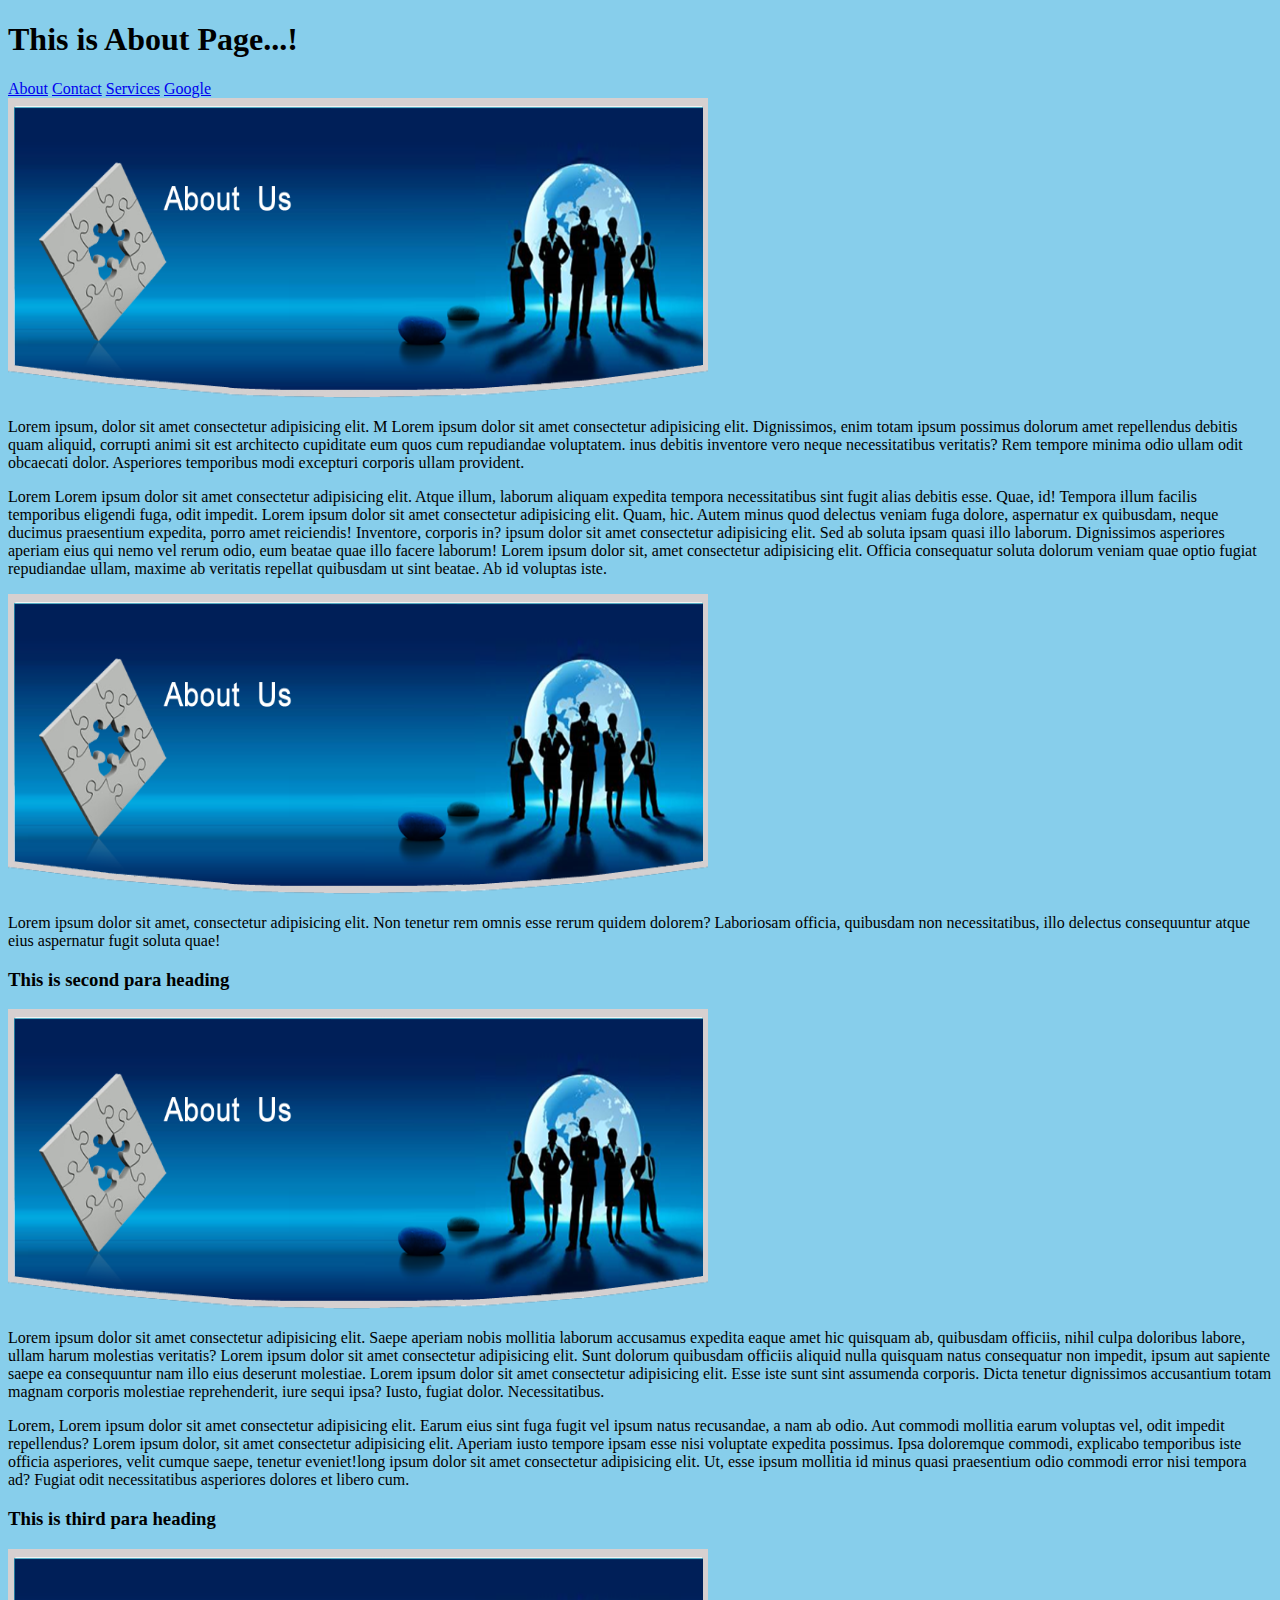
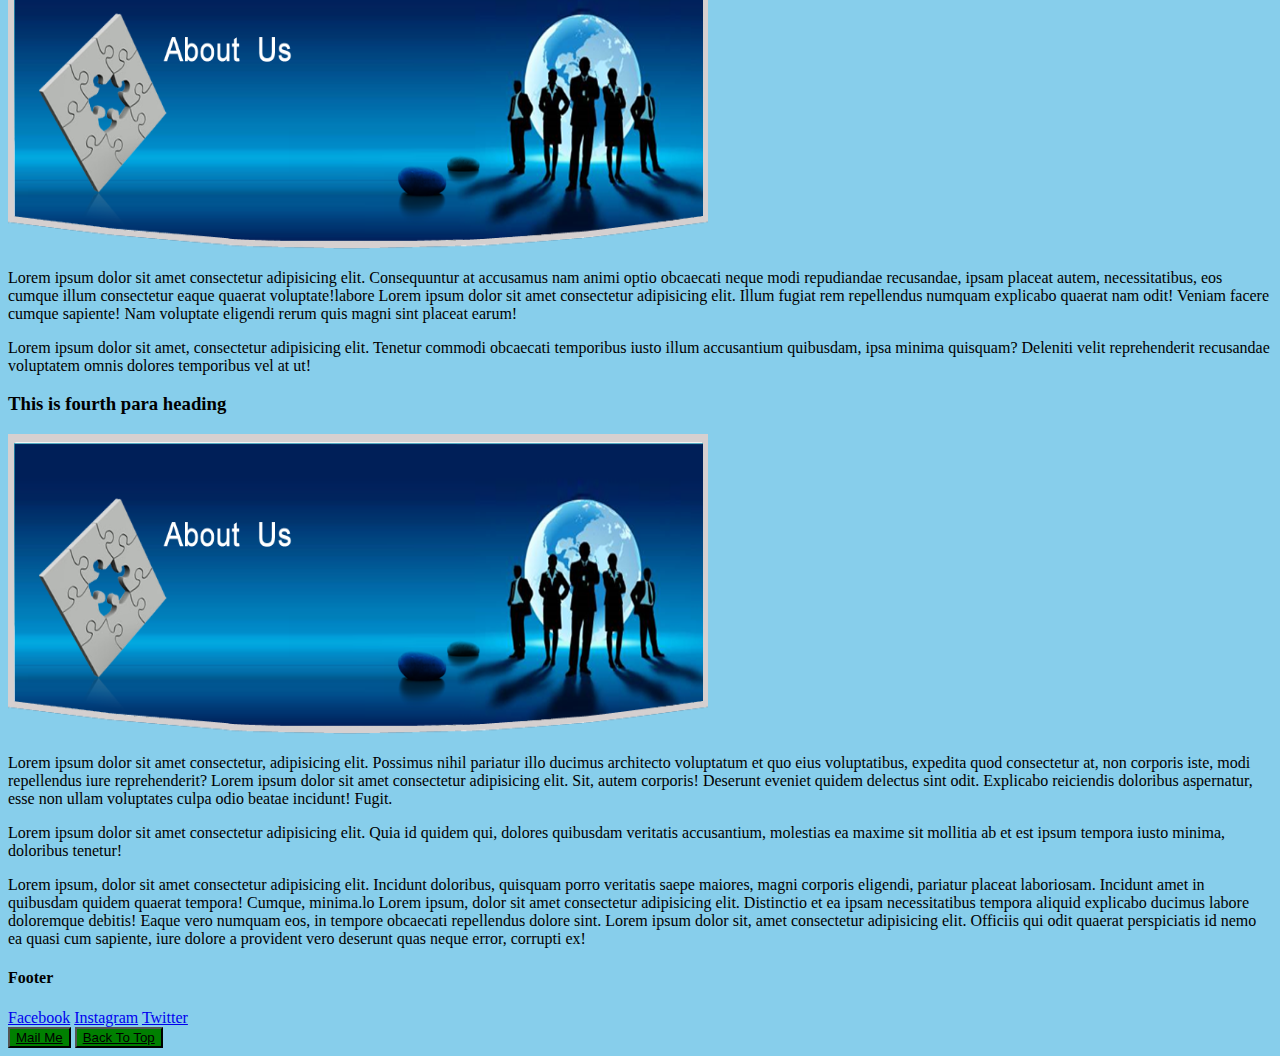
<file: block-BHaaam/index.html>
<!DOCTYPE html>
<html lang="en">
<head>
    <meta charset="UTF-8">
    <meta http-equiv="X-UA-Compatible" content="IE=edge">
    <meta name="viewport" content="width=device-width, initial-scale=1.0">
    <title>Create a website having 3 separate pages.</title>
</head>
<body id="#Bact To Top" style="background-color: skyblue">
    <header>
        <h1> 
            This is About Page...!
        </h1>
        <nav>
            <a href="about.html" target="_blank">About</a>
            <a href="contact.html" target="_blank">Contact</a>
            <a href="services.html" target="_blank">Services</a>
            <a href="https://www.google.com" target="_blank">Google</a>
        </nav>
    </header>
    <main>
        <img src="picfiles/about.png" alt="article photo" width="700" height="300"/>
        <section>
            <article>
                
                <p>Lorem ipsum, dolor sit amet consectetur adipisicing elit. M Lorem ipsum dolor sit amet consectetur adipisicing elit. Dignissimos, enim totam ipsum possimus dolorum amet repellendus debitis quam aliquid, corrupti animi sit est architecto cupiditate eum quos cum repudiandae voluptatem. inus debitis inventore vero neque necessitatibus veritatis? Rem tempore minima odio ullam odit obcaecati dolor. Asperiores temporibus modi excepturi corporis ullam provident.</p>
                <p>Lorem Lorem ipsum dolor sit amet consectetur adipisicing elit. Atque illum, laborum aliquam expedita tempora necessitatibus sint fugit alias debitis esse. Quae, id! Tempora illum facilis temporibus eligendi fuga, odit impedit. Lorem ipsum dolor sit amet consectetur adipisicing elit. Quam, hic. Autem minus quod delectus veniam fuga dolore, aspernatur ex quibusdam, neque ducimus praesentium expedita, porro amet reiciendis! Inventore, corporis in? ipsum dolor sit amet consectetur adipisicing elit. Sed ab soluta ipsam quasi illo laborum. Dignissimos asperiores aperiam eius qui nemo vel rerum odio, eum beatae quae illo facere laborum! Lorem ipsum dolor sit, amet consectetur adipisicing elit. Officia consequatur soluta dolorum veniam quae optio fugiat repudiandae ullam, maxime ab veritatis repellat quibusdam ut sint beatae. Ab id voluptas iste.</p>
                <img src="picfiles/about.png" alt="article 1 photo" width="700" height="300" />
                <p>Lorem ipsum dolor sit amet, consectetur adipisicing elit. Non tenetur rem omnis esse rerum quidem dolorem? Laboriosam officia, quibusdam non necessitatibus, illo delectus consequuntur atque eius aspernatur fugit soluta quae!</p>
            </article>
        </section>
        <section>
            <h3>This is second para heading</h3> 
            <article>
                <img src="picfiles/about.png" alt="article 1 photo" width="700" height="300" />
                <p>Lorem ipsum dolor sit amet consectetur adipisicing elit. Saepe aperiam nobis mollitia laborum accusamus expedita eaque amet hic quisquam ab, quibusdam officiis, nihil culpa doloribus labore, ullam harum molestias veritatis? Lorem ipsum dolor sit amet consectetur adipisicing elit. Sunt dolorum quibusdam officiis aliquid nulla quisquam natus consequatur non impedit, ipsum aut sapiente saepe ea consequuntur nam illo eius deserunt molestiae. Lorem ipsum dolor sit amet consectetur adipisicing elit. Esse iste sunt sint assumenda corporis. Dicta tenetur dignissimos accusantium totam magnam corporis molestiae reprehenderit, iure sequi ipsa? Iusto, fugiat dolor. Necessitatibus.</p>
                <p>Lorem, Lorem ipsum dolor sit amet consectetur adipisicing elit. Earum eius sint fuga fugit vel ipsum natus recusandae, a nam ab odio. Aut commodi mollitia earum voluptas vel, odit impedit repellendus? Lorem ipsum dolor, sit amet consectetur adipisicing elit. Aperiam iusto tempore ipsam esse nisi voluptate expedita possimus. Ipsa doloremque commodi, explicabo temporibus iste officia asperiores, velit cumque saepe, tenetur eveniet!long  ipsum dolor sit amet consectetur adipisicing elit. Ut, esse ipsum mollitia id minus quasi praesentium odio commodi error nisi tempora ad? Fugiat odit necessitatibus asperiores dolores et libero cum.</p>
            </article> 
        </section>
        <section>
            <h3>This is third para heading</h3> 
            <article>
                <img src="picfiles/about.png" alt="article 1 photo" width="700" height="300" />
                <p>Lorem ipsum dolor sit amet consectetur adipisicing elit. Consequuntur at accusamus nam animi optio obcaecati neque modi repudiandae recusandae, ipsam placeat autem, necessitatibus, eos cumque illum consectetur eaque quaerat voluptate!labore Lorem ipsum dolor sit amet consectetur adipisicing elit. Illum fugiat rem repellendus numquam explicabo quaerat nam odit! Veniam facere cumque sapiente! Nam voluptate eligendi rerum quis magni sint placeat earum!</p>
                <p>Lorem ipsum dolor sit amet, consectetur adipisicing elit. Tenetur commodi obcaecati temporibus iusto illum accusantium quibusdam, ipsa minima quisquam? Deleniti velit reprehenderit recusandae voluptatem omnis dolores temporibus vel at ut!</p>
            </article>
        </section>
        <section>
            <h3>This is fourth para heading</h3> 
            <article>
                <img src="picfiles/about.png" alt="article 1 photo" width="700" height="300" />
                <p>Lorem ipsum dolor sit amet consectetur, adipisicing elit. Possimus nihil pariatur illo ducimus architecto voluptatum et quo eius voluptatibus, expedita quod consectetur at, non corporis iste, modi repellendus iure reprehenderit? Lorem ipsum dolor sit amet consectetur adipisicing elit. Sit, autem corporis! Deserunt eveniet quidem delectus sint odit. Explicabo reiciendis doloribus aspernatur, esse non ullam voluptates culpa odio beatae incidunt! Fugit.</p>
                <p>Lorem ipsum dolor sit amet consectetur adipisicing elit. Quia id quidem qui, dolores quibusdam veritatis accusantium, molestias ea maxime sit mollitia ab et est ipsum tempora iusto minima, doloribus tenetur!</p>
                <p>Lorem ipsum, dolor sit amet consectetur adipisicing elit. Incidunt doloribus, quisquam porro veritatis saepe maiores, magni corporis eligendi, pariatur placeat laboriosam. Incidunt amet in quibusdam quidem quaerat tempora! Cumque, minima.lo Lorem ipsum, dolor sit amet consectetur adipisicing elit. Distinctio et ea ipsam necessitatibus tempora aliquid explicabo ducimus labore doloremque debitis! Eaque vero numquam eos, in tempore obcaecati repellendus dolore sint. Lorem ipsum dolor sit, amet consectetur adipisicing elit. Officiis qui odit quaerat perspiciatis id nemo ea quasi cum sapiente, iure dolore a provident vero deserunt quas neque error, corrupti ex!</p>
            </article>
        </section>
    </main>
    <section>
        <h4>Footer</h4>
    <footer>
        <nav>
            <a href="https:www.facebook.com" target="_blank">Facebook</a>
            <a href="https:www.instagram.com" target="_blank">Instagram</a>
            <a href="https:www.twitter.com" target="_blank">Twitter</a>
        </nav>
        <div>
            <button style="background-color: green;">
                <a href="mailto:adithkiran.b@gmail.com?
                subject=Urgent%20mail%20me%20....!&body=What%20is%20the%20status%20of%20the%20testing" style="color: black;">Mail Me</a>
            </button>
            <button style="background: green;">
                <a href="#" style="color: black;">Back To Top</a>
            </button>
        </div>
    </footer>
    
</body>
</html>

<!-- 
### Create a website having 3 separate pages.

#### TODO 💻:

1. Create a multi-page website, having at least three pages connected.

2. Each page must have one header and footer.

3. In between the header and footer, there must be the main content of the page.

4. The main content must have at least two articles.

5. Each article must have one image.

6. Use different background colors for different pages.

7. Using CSS resets is necessary.

- use appropriate semantic tags and keep the nesting and indentation clean. -->
</file>
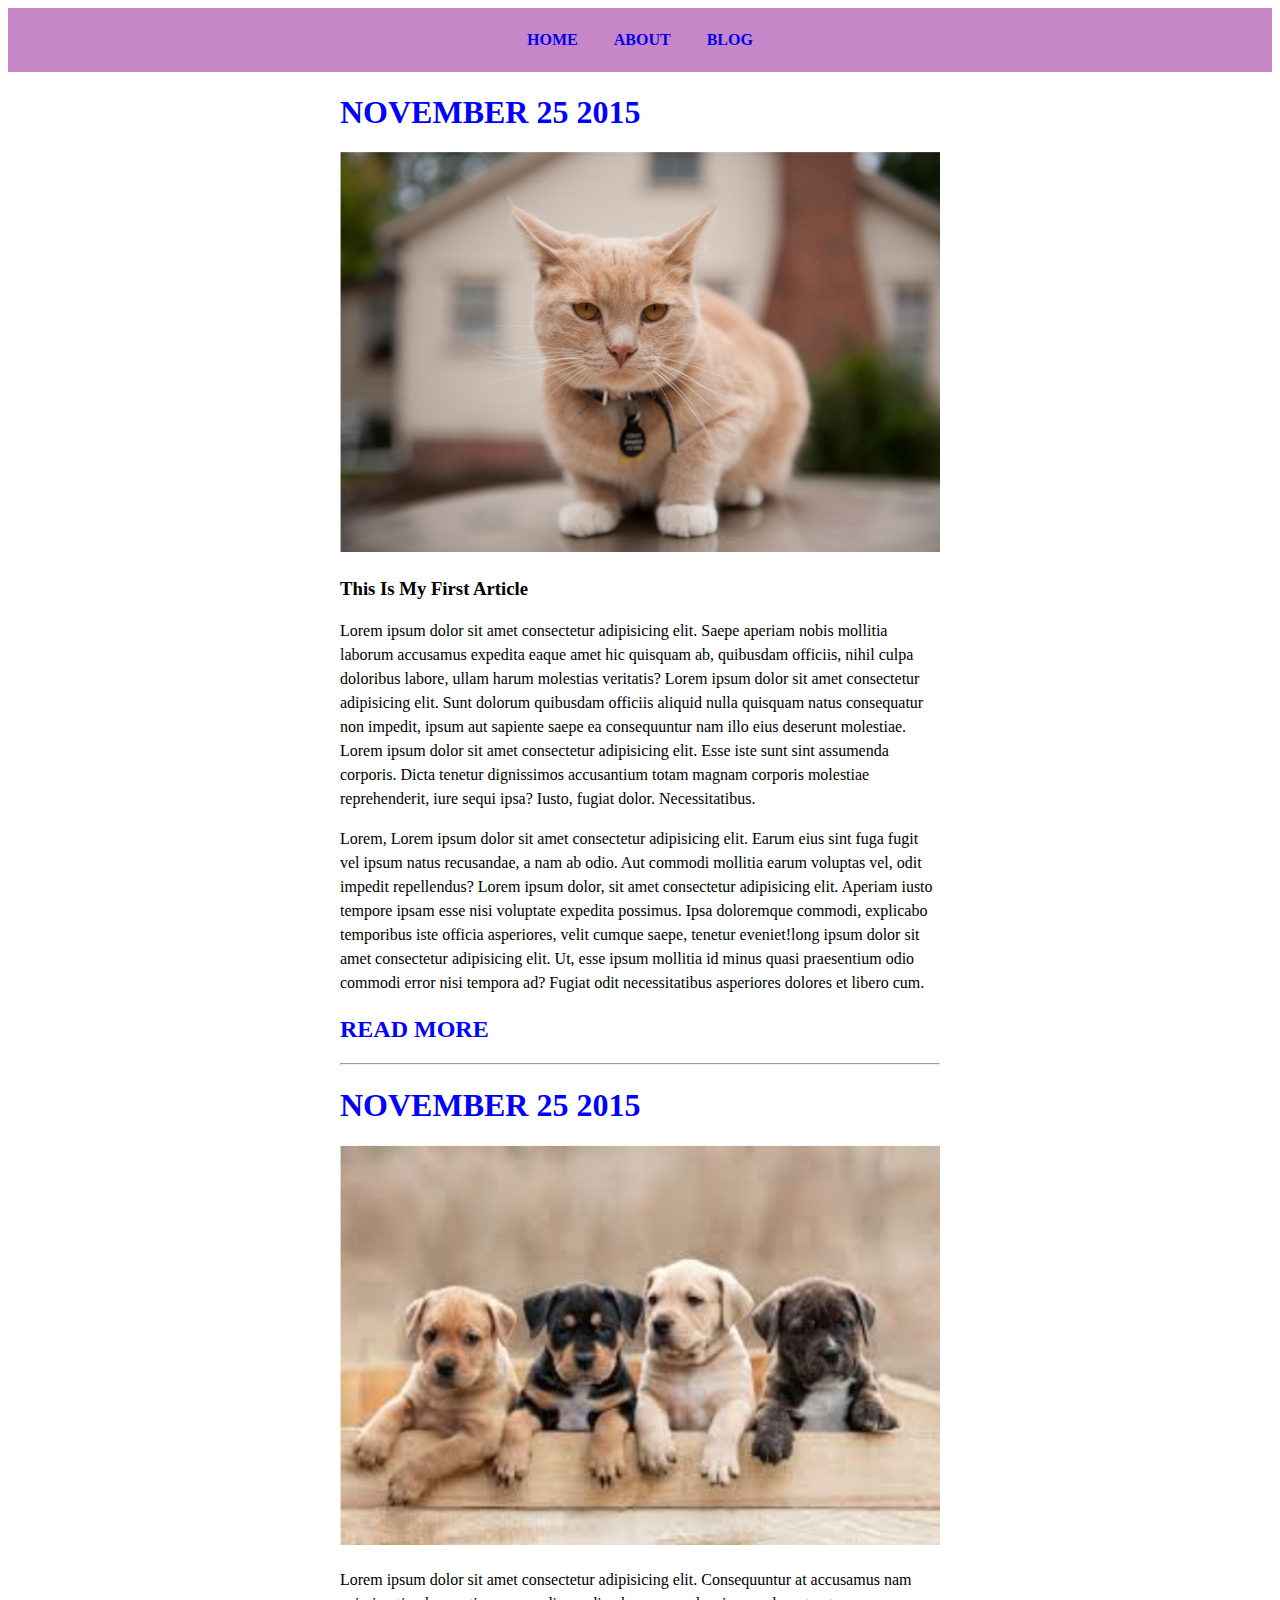
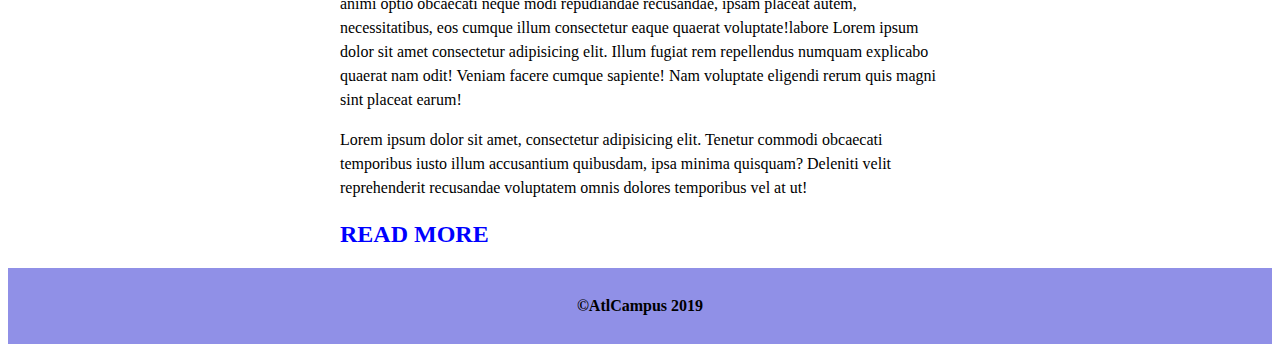
<file: block-BHaaan/index.html>
<!DOCTYPE html>
<html lang="en">
<head>
    <meta charset="UTF-8">
    <meta http-equiv="X-UA-Compatible" content="IE=edge">
    <meta name="viewport" content="width=device-width, initial-scale=1.0">
    <link rel="stylesheet" href="style.css">
    <title>Create a website having 3 separate pages.</title>
</head>
<body >
    <header>
        <div id="headingbar">
            <nav>
                <a href="about.html" target="_blank" ><strong>HOME</strong></a>
                <a href="contact.html" target="_blank"><strong>ABOUT</strong></a>
                <a href="services.html" target="_blank"><strong>BLOG</strong></a>
             </nav>
        </div>
    </header>
    <main>
        <section class="blog">
            <h1 class="date"> NOVEMBER 25 2015</h1>
            <img src="cat.PNG" alt="article 1 photo" width= "600" height="400" />
       
            <h3>This is My First Article</h3> 
            <article  class="para">
                
                <p>Lorem ipsum dolor sit amet consectetur adipisicing elit. Saepe aperiam nobis mollitia laborum accusamus expedita eaque amet hic quisquam ab, quibusdam officiis, nihil culpa doloribus labore, ullam harum molestias veritatis? Lorem ipsum dolor sit amet consectetur adipisicing elit. Sunt dolorum quibusdam officiis aliquid nulla quisquam natus consequatur non impedit, ipsum aut sapiente saepe ea consequuntur nam illo eius deserunt molestiae. Lorem ipsum dolor sit amet consectetur adipisicing elit. Esse iste sunt sint assumenda corporis. Dicta tenetur dignissimos accusantium totam magnam corporis molestiae reprehenderit, iure sequi ipsa? Iusto, fugiat dolor. Necessitatibus.</p>
                <p>Lorem, Lorem ipsum dolor sit amet consectetur adipisicing elit. Earum eius sint fuga fugit vel ipsum natus recusandae, a nam ab odio. Aut commodi mollitia earum voluptas vel, odit impedit repellendus? Lorem ipsum dolor, sit amet consectetur adipisicing elit. Aperiam iusto tempore ipsam esse nisi voluptate expedita possimus. Ipsa doloremque commodi, explicabo temporibus iste officia asperiores, velit cumque saepe, tenetur eveniet!long  ipsum dolor sit amet consectetur adipisicing elit. Ut, esse ipsum mollitia id minus quasi praesentium odio commodi error nisi tempora ad? Fugiat odit necessitatibus asperiores dolores et libero cum.</p>
                <h2>READ MORE</h2>
            <hr>    
            </article> 
        
            <article class="para"> 
                <h1 class="date"> NOVEMBER 25 2015</h1> 
            
                <img src="cats.PNG" alt="article 1 photo" width= "600" height="400" />
                <p>Lorem ipsum dolor sit amet consectetur adipisicing elit. Consequuntur at accusamus nam animi optio obcaecati neque modi repudiandae recusandae, ipsam placeat autem, necessitatibus, eos cumque illum consectetur eaque quaerat voluptate!labore Lorem ipsum dolor sit amet consectetur adipisicing elit. Illum fugiat rem repellendus numquam explicabo quaerat nam odit! Veniam facere cumque sapiente! Nam voluptate eligendi rerum quis magni sint placeat earum!</p>
                <p>Lorem ipsum dolor sit amet, consectetur adipisicing elit. Tenetur commodi obcaecati temporibus iusto illum accusantium quibusdam, ipsa minima quisquam? Deleniti velit reprehenderit recusandae voluptatem omnis dolores temporibus vel at ut!</p>
            <h2>READ MORE</h2>
            </article>
        
      </section>
    </main>
    
         <footer>
        <div id="footerbar">
            <p><strong><span>&#169;</span>AtlCampus 2019</strong> </p>            
        </div>
    </footer>
    
</body>
</html>

<!-- 
### Create a website having 3 separate pages.

#### TODO 💻:

1. Create a multi-page website, having at least three pages connected.

2. Each page must have one header and footer.

3. In between the header and footer, there must be the main content of the page.

4. The main content must have at least two articles.

5. Each article must have one image.

6. Use different background colors for different pages.

7. Using CSS resets is necessary.

- use appropriate semantic tags and keep the nesting and indentation clean. -->



<!---

### Create a blog page having 2 articles.

#### TODO 🚀:

1. Create a blog page having 2 articles.
2. The sample structure of a page has been shown below.

---

![alt text](https://raw.githubusercontent.com/suraj122/AC-STYLE-images/master/html-css/ex3.png)

---

- Using a CSS reset is necessary.

- Use appropriate semantic tags and keep the nesting and indentation clean.

-->
</file>
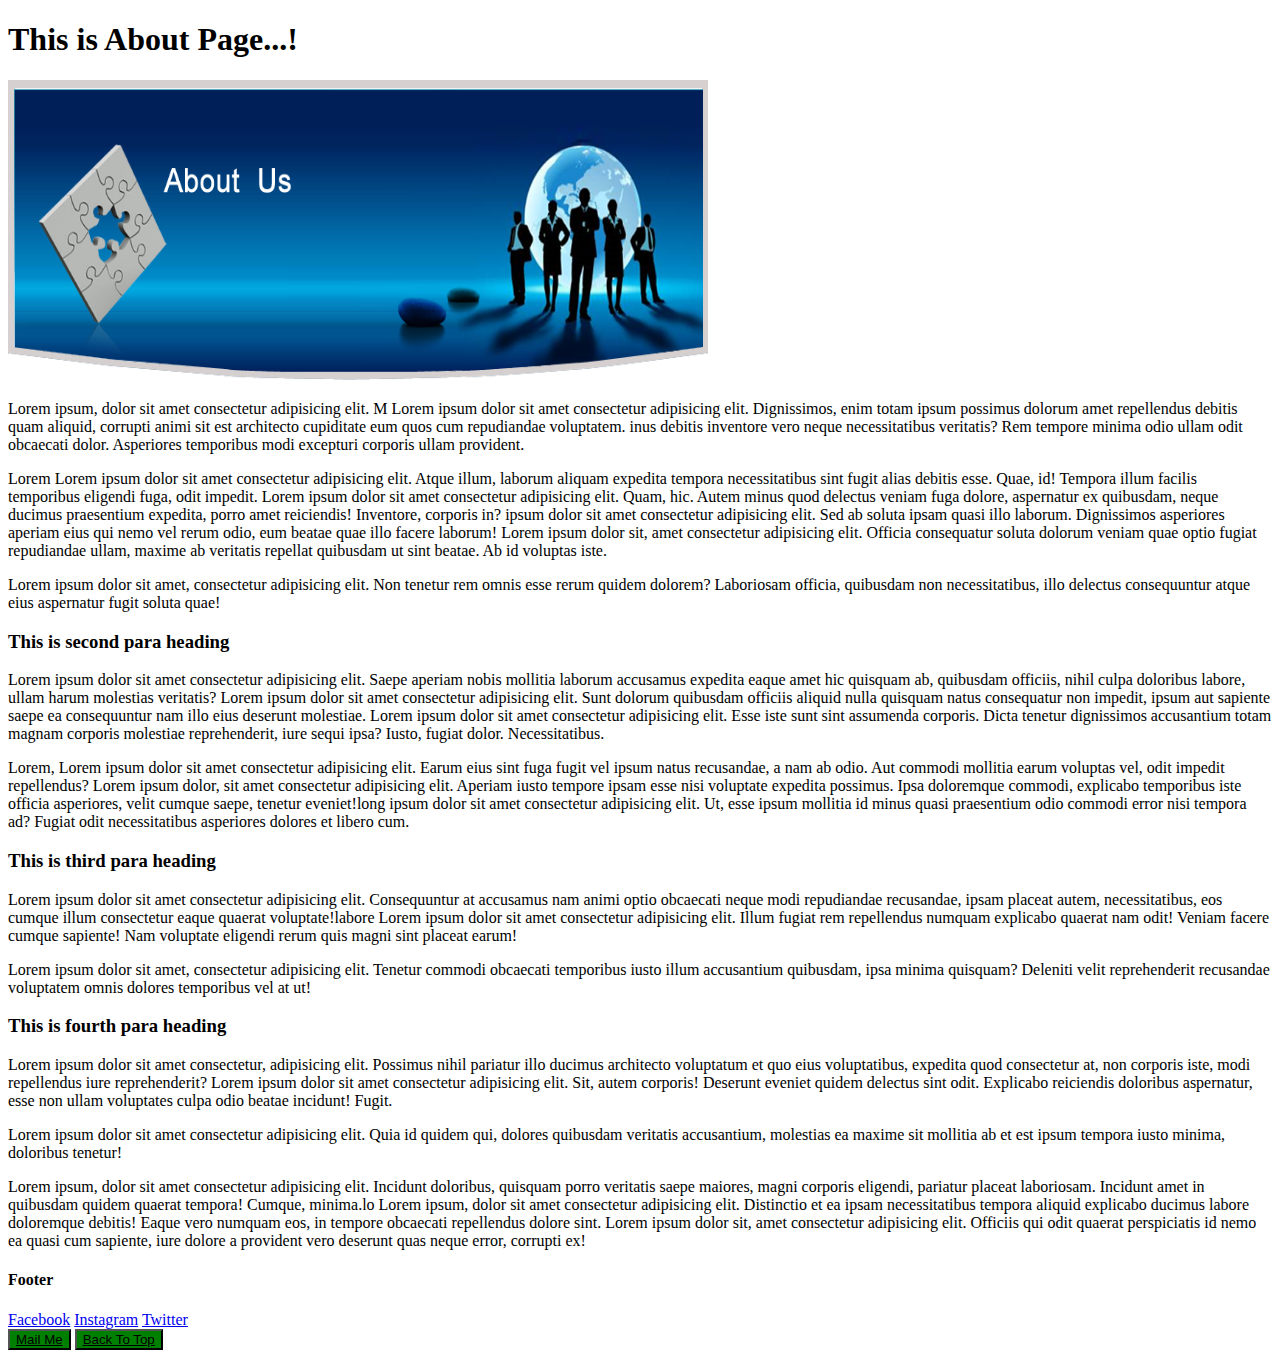
<file: block-BHaaak/about.html>
<!DOCTYPE html>
<html lang="en">
<head>
    <meta charset="UTF-8">
    <meta http-equiv="X-UA-Compatible" content="IE=edge">
    <meta name="viewport" content="width=device-width, initial-scale=1.0">
    <title>Document</title>
</head>
<body id="#Bact To Top">
    <header>
        <h1> 
            This is About Page...!
        </h1>
    </header>
    <main>
        <img src="picfiles/about.png" alt="article photo" width="700" height="300"/>
        <section>
            <article>
                <p>Lorem ipsum, dolor sit amet consectetur adipisicing elit. M Lorem ipsum dolor sit amet consectetur adipisicing elit. Dignissimos, enim totam ipsum possimus dolorum amet repellendus debitis quam aliquid, corrupti animi sit est architecto cupiditate eum quos cum repudiandae voluptatem. inus debitis inventore vero neque necessitatibus veritatis? Rem tempore minima odio ullam odit obcaecati dolor. Asperiores temporibus modi excepturi corporis ullam provident.</p>
                <p>Lorem Lorem ipsum dolor sit amet consectetur adipisicing elit. Atque illum, laborum aliquam expedita tempora necessitatibus sint fugit alias debitis esse. Quae, id! Tempora illum facilis temporibus eligendi fuga, odit impedit. Lorem ipsum dolor sit amet consectetur adipisicing elit. Quam, hic. Autem minus quod delectus veniam fuga dolore, aspernatur ex quibusdam, neque ducimus praesentium expedita, porro amet reiciendis! Inventore, corporis in? ipsum dolor sit amet consectetur adipisicing elit. Sed ab soluta ipsam quasi illo laborum. Dignissimos asperiores aperiam eius qui nemo vel rerum odio, eum beatae quae illo facere laborum! Lorem ipsum dolor sit, amet consectetur adipisicing elit. Officia consequatur soluta dolorum veniam quae optio fugiat repudiandae ullam, maxime ab veritatis repellat quibusdam ut sint beatae. Ab id voluptas iste.</p>
                <p>Lorem ipsum dolor sit amet, consectetur adipisicing elit. Non tenetur rem omnis esse rerum quidem dolorem? Laboriosam officia, quibusdam non necessitatibus, illo delectus consequuntur atque eius aspernatur fugit soluta quae!</p>
            </article>
        </section>
        <section>
            <h3>This is second para heading</h3> 
            <article>
                <p>Lorem ipsum dolor sit amet consectetur adipisicing elit. Saepe aperiam nobis mollitia laborum accusamus expedita eaque amet hic quisquam ab, quibusdam officiis, nihil culpa doloribus labore, ullam harum molestias veritatis? Lorem ipsum dolor sit amet consectetur adipisicing elit. Sunt dolorum quibusdam officiis aliquid nulla quisquam natus consequatur non impedit, ipsum aut sapiente saepe ea consequuntur nam illo eius deserunt molestiae. Lorem ipsum dolor sit amet consectetur adipisicing elit. Esse iste sunt sint assumenda corporis. Dicta tenetur dignissimos accusantium totam magnam corporis molestiae reprehenderit, iure sequi ipsa? Iusto, fugiat dolor. Necessitatibus.</p>
                <p>Lorem, Lorem ipsum dolor sit amet consectetur adipisicing elit. Earum eius sint fuga fugit vel ipsum natus recusandae, a nam ab odio. Aut commodi mollitia earum voluptas vel, odit impedit repellendus? Lorem ipsum dolor, sit amet consectetur adipisicing elit. Aperiam iusto tempore ipsam esse nisi voluptate expedita possimus. Ipsa doloremque commodi, explicabo temporibus iste officia asperiores, velit cumque saepe, tenetur eveniet!long  ipsum dolor sit amet consectetur adipisicing elit. Ut, esse ipsum mollitia id minus quasi praesentium odio commodi error nisi tempora ad? Fugiat odit necessitatibus asperiores dolores et libero cum.</p>
            </article> 
        </section>
        <section>
            <h3>This is third para heading</h3> 
            <article>
                <p>Lorem ipsum dolor sit amet consectetur adipisicing elit. Consequuntur at accusamus nam animi optio obcaecati neque modi repudiandae recusandae, ipsam placeat autem, necessitatibus, eos cumque illum consectetur eaque quaerat voluptate!labore Lorem ipsum dolor sit amet consectetur adipisicing elit. Illum fugiat rem repellendus numquam explicabo quaerat nam odit! Veniam facere cumque sapiente! Nam voluptate eligendi rerum quis magni sint placeat earum!</p>
                <p>Lorem ipsum dolor sit amet, consectetur adipisicing elit. Tenetur commodi obcaecati temporibus iusto illum accusantium quibusdam, ipsa minima quisquam? Deleniti velit reprehenderit recusandae voluptatem omnis dolores temporibus vel at ut!</p>
            </article>
        </section>
        <section>
            <h3>This is fourth para heading</h3> 
            <article>
                <p>Lorem ipsum dolor sit amet consectetur, adipisicing elit. Possimus nihil pariatur illo ducimus architecto voluptatum et quo eius voluptatibus, expedita quod consectetur at, non corporis iste, modi repellendus iure reprehenderit? Lorem ipsum dolor sit amet consectetur adipisicing elit. Sit, autem corporis! Deserunt eveniet quidem delectus sint odit. Explicabo reiciendis doloribus aspernatur, esse non ullam voluptates culpa odio beatae incidunt! Fugit.</p>
                <p>Lorem ipsum dolor sit amet consectetur adipisicing elit. Quia id quidem qui, dolores quibusdam veritatis accusantium, molestias ea maxime sit mollitia ab et est ipsum tempora iusto minima, doloribus tenetur!</p>
                <p>Lorem ipsum, dolor sit amet consectetur adipisicing elit. Incidunt doloribus, quisquam porro veritatis saepe maiores, magni corporis eligendi, pariatur placeat laboriosam. Incidunt amet in quibusdam quidem quaerat tempora! Cumque, minima.lo Lorem ipsum, dolor sit amet consectetur adipisicing elit. Distinctio et ea ipsam necessitatibus tempora aliquid explicabo ducimus labore doloremque debitis! Eaque vero numquam eos, in tempore obcaecati repellendus dolore sint. Lorem ipsum dolor sit, amet consectetur adipisicing elit. Officiis qui odit quaerat perspiciatis id nemo ea quasi cum sapiente, iure dolore a provident vero deserunt quas neque error, corrupti ex!</p>
            </article>
        </section>
    </main>
    <section>
        <h4>Footer</h4>
    <footer>
        <nav>
            <a href="https:www.facebook.com" target="_blank">Facebook</a>
            <a href="https:www.instagram.com" target="_blank">Instagram</a>
            <a href="https:www.twitter.com" target="_blank">Twitter</a>
        </nav>
        <div>
            <button style="background-color: green;">
                <a href="mailto:adithkiran.b@gmail.com?
                subject=Urgent%20mail%20me%20....!&body=What%20is%20the%20status%20of%20the%20testing" style="color: black;">Mail Me</a>
            </button>
            <button style="background: green;">
                <a href="#" style="color: black;">Back To Top</a>
            </button>
        </div>
    </footer>
    
</body>
</html>
</file>
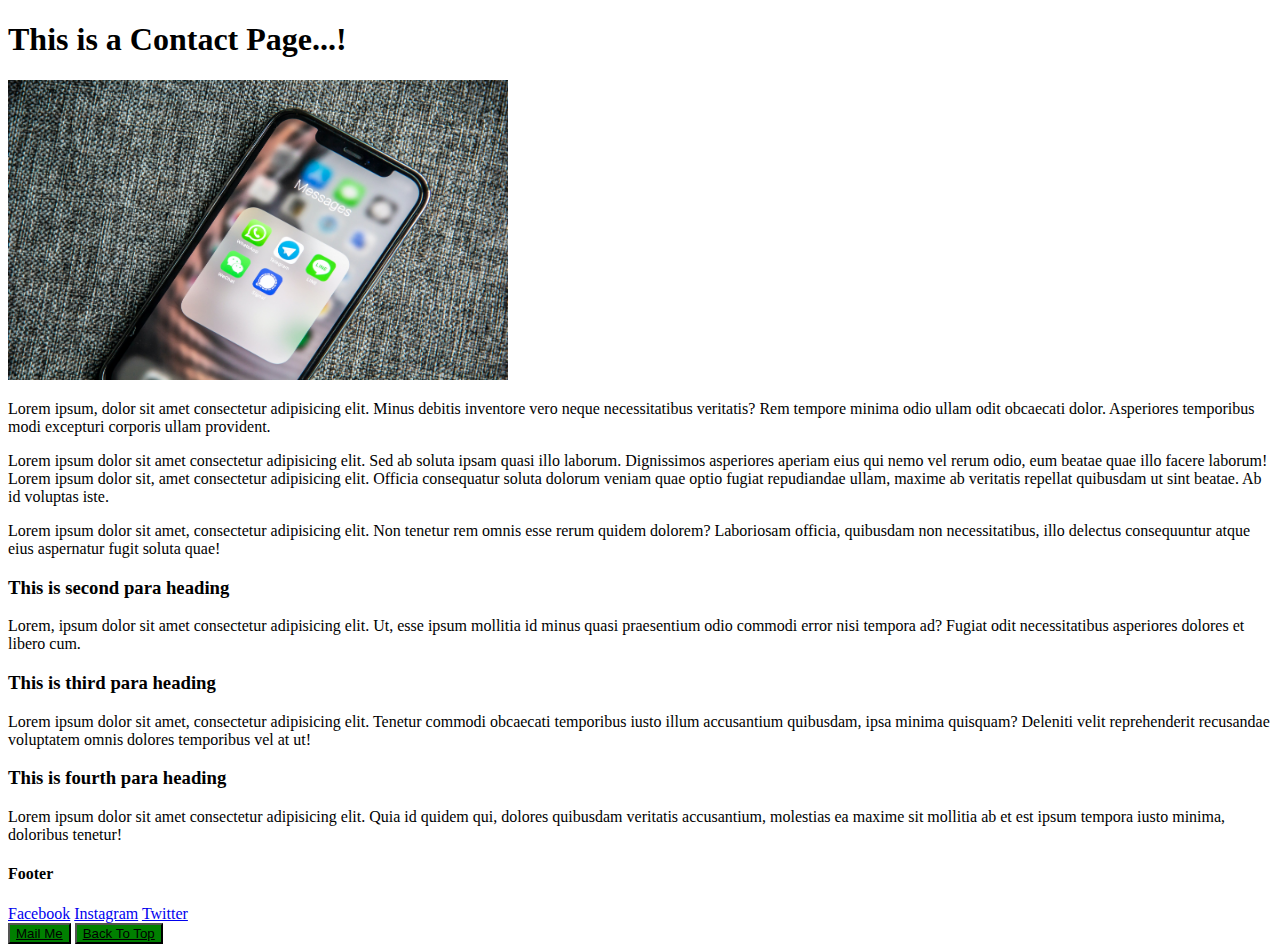
<file: block-BHaaak/contact.html>
<!DOCTYPE html>
<html lang="en">
<head>
    <meta charset="UTF-8">
    <meta http-equiv="X-UA-Compatible" content="IE=edge">
    <meta name="viewport" content="width=device-width, initial-scale=1.0">
    <title>Document</title>
</head>
<body id="#Bact To Top">
    <header>
        <h1> 
            This is a Contact Page...!
        </h1>
    </header>
    <main>
        <img src="picfiles/Contact.jpg" alt="article photo" width="500" height="300"/>
        <section>
            <article>
                <p>Lorem ipsum, dolor sit amet consectetur adipisicing elit. Minus debitis inventore vero neque necessitatibus veritatis? Rem tempore minima odio ullam odit obcaecati dolor. Asperiores temporibus modi excepturi corporis ullam provident.</p>
                <p>Lorem ipsum dolor sit amet consectetur adipisicing elit. Sed ab soluta ipsam quasi illo laborum. Dignissimos asperiores aperiam eius qui nemo vel rerum odio, eum beatae quae illo facere laborum! Lorem ipsum dolor sit, amet consectetur adipisicing elit. Officia consequatur soluta dolorum veniam quae optio fugiat repudiandae ullam, maxime ab veritatis repellat quibusdam ut sint beatae. Ab id voluptas iste.</p>
                <p>Lorem ipsum dolor sit amet, consectetur adipisicing elit. Non tenetur rem omnis esse rerum quidem dolorem? Laboriosam officia, quibusdam non necessitatibus, illo delectus consequuntur atque eius aspernatur fugit soluta quae!</p>
            </article>
        </section>
        <section>
            <h3>This is second para heading</h3> 
            <article>
                <p>Lorem, ipsum dolor sit amet consectetur adipisicing elit. Ut, esse ipsum mollitia id minus quasi praesentium odio commodi error nisi tempora ad? Fugiat odit necessitatibus asperiores dolores et libero cum.</p>
            </article> 
        </section>
        <section>
            <h3>This is third para heading</h3> 
            <article>
                <p>Lorem ipsum dolor sit amet, consectetur adipisicing elit. Tenetur commodi obcaecati temporibus iusto illum accusantium quibusdam, ipsa minima quisquam? Deleniti velit reprehenderit recusandae voluptatem omnis dolores temporibus vel at ut!</p>
            </article>
        </section>
        <section>
            <h3>This is fourth para heading</h3> 
            <article>
                <p>Lorem ipsum dolor sit amet consectetur adipisicing elit. Quia id quidem qui, dolores quibusdam veritatis accusantium, molestias ea maxime sit mollitia ab et est ipsum tempora iusto minima, doloribus tenetur!</p>
            </article>
        </section>
    </main>
    <section>
        <h4>Footer</h4>
    <footer>
        <nav>
            <a href="https:www.facebook.com" target="_blank">Facebook</a>
            <a href="https:www.instagram.com" target="_blank">Instagram</a>
            <a href="https:www.twitter.com" target="_blank">Twitter</a>
        </nav>
        <div>
            <button style="background-color: green;">
                <a href="mailto:adithkiran.b@gmail.com?
                subject=Urgent%20mail%20me%20....!&body=What%20is%20the%20status%20of%20the%20testing" style="color: black;">Mail Me</a>
            </button>
            <button style="background: green;">
                <a href="#" style="color: black;">Back To Top</a>
            </button>
        </div>
    </footer>
    
</body>
</html>
</file>
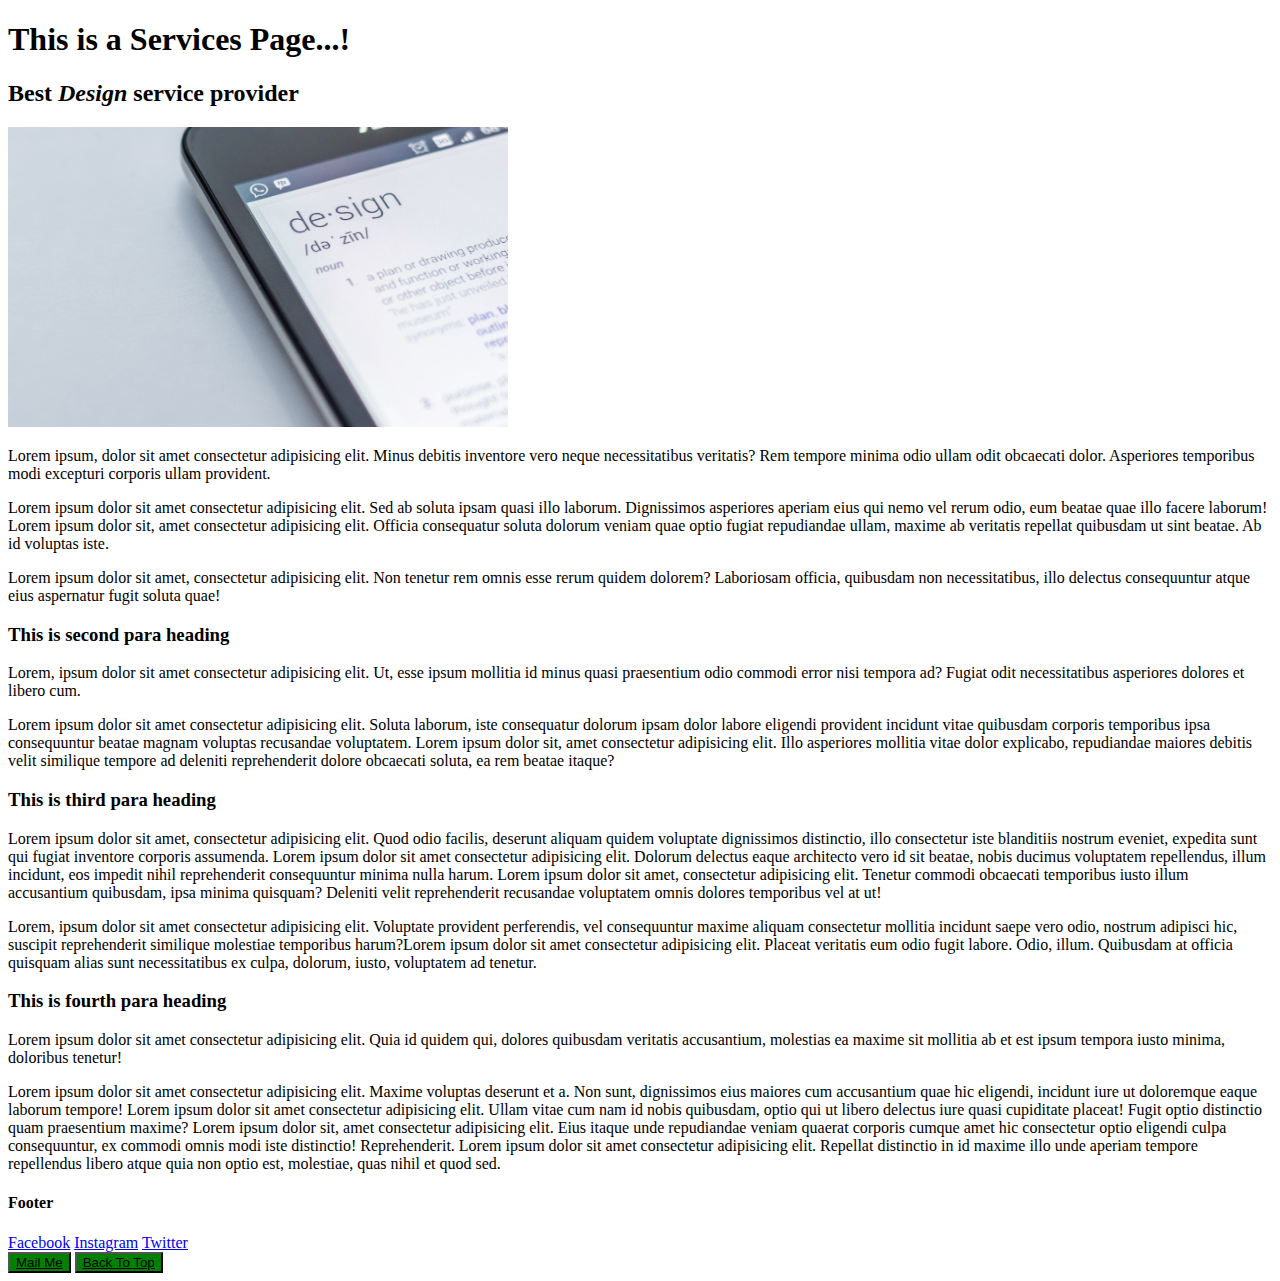
<file: block-BHaaak/services.html>
<!DOCTYPE html>
<html lang="en">
<head>
    <meta charset="UTF-8">
    <meta http-equiv="X-UA-Compatible" content="IE=edge">
    <meta name="viewport" content="width=device-width, initial-scale=1.0">
    <title>Document</title>
</head>
<body>
    <header>
        <h1> 
            This is a Services Page...!
        </h1>
        <h2> Best <em>Design</em> service provider</h2>
    </header>
    <main>
        <img src="picfiles/Services.jpg" alt="article photo" width="500" height="300"/>
        <section>
            <article>
                <p>Lorem ipsum, dolor sit amet consectetur adipisicing elit. Minus debitis inventore vero neque necessitatibus veritatis? Rem tempore minima odio ullam odit obcaecati dolor. Asperiores temporibus modi excepturi corporis ullam provident.</p>
                <p>Lorem ipsum dolor sit amet consectetur adipisicing elit. Sed ab soluta ipsam quasi illo laborum. Dignissimos asperiores aperiam eius qui nemo vel rerum odio, eum beatae quae illo facere laborum! Lorem ipsum dolor sit, amet consectetur adipisicing elit. Officia consequatur soluta dolorum veniam quae optio fugiat repudiandae ullam, maxime ab veritatis repellat quibusdam ut sint beatae. Ab id voluptas iste.</p>
                <p>Lorem ipsum dolor sit amet, consectetur adipisicing elit. Non tenetur rem omnis esse rerum quidem dolorem? Laboriosam officia, quibusdam non necessitatibus, illo delectus consequuntur atque eius aspernatur fugit soluta quae!</p>
            </article>
        </section>
        <section>
            <h3>This is second para heading</h3> 
            <article>
                <p>Lorem, ipsum dolor sit amet consectetur adipisicing elit. Ut, esse ipsum mollitia id minus quasi praesentium odio commodi error nisi tempora ad? Fugiat odit necessitatibus asperiores dolores et libero cum.</p>
                <p>Lorem ipsum dolor sit amet consectetur adipisicing elit. Soluta laborum, iste consequatur dolorum ipsam dolor labore eligendi provident incidunt vitae quibusdam corporis temporibus ipsa consequuntur beatae magnam voluptas recusandae voluptatem. Lorem ipsum dolor sit, amet consectetur adipisicing elit. Illo asperiores mollitia vitae dolor explicabo, repudiandae maiores debitis velit similique tempore ad deleniti reprehenderit dolore obcaecati soluta, ea rem beatae itaque?</p>
            </article> 
        </section>
        <section>
            <h3>This is third para heading</h3> 
            <article>
                <p>Lorem ipsum dolor sit amet, consectetur adipisicing elit. Quod odio facilis, deserunt aliquam quidem voluptate dignissimos distinctio, illo consectetur iste blanditiis nostrum eveniet, expedita sunt qui fugiat inventore corporis assumenda. Lorem ipsum dolor sit amet consectetur adipisicing elit. Dolorum delectus eaque architecto vero id sit beatae, nobis ducimus voluptatem repellendus, illum incidunt, eos impedit nihil reprehenderit consequuntur minima nulla harum. Lorem ipsum dolor sit amet, consectetur adipisicing elit. Tenetur commodi obcaecati temporibus iusto illum accusantium quibusdam, ipsa minima quisquam? Deleniti velit reprehenderit recusandae voluptatem omnis dolores temporibus vel at ut!</p>
                <p>Lorem, ipsum dolor sit amet consectetur adipisicing elit. Voluptate provident perferendis, vel consequuntur maxime aliquam consectetur mollitia incidunt saepe vero odio, nostrum adipisci hic, suscipit reprehenderit similique molestiae temporibus harum?Lorem ipsum dolor sit amet consectetur adipisicing elit. Placeat veritatis eum odio fugit labore. Odio, illum. Quibusdam at officia quisquam alias sunt necessitatibus ex culpa, dolorum, iusto, voluptatem ad tenetur.</p>
            </article>
        </section>
        <section>
            <h3>This is fourth para heading</h3> 
            <article>
                <p>Lorem ipsum dolor sit amet consectetur adipisicing elit. Quia id quidem qui, dolores quibusdam veritatis accusantium, molestias ea maxime sit mollitia ab et est ipsum tempora iusto minima, doloribus tenetur!</p>
                <p>Lorem ipsum dolor sit amet consectetur adipisicing elit. Maxime voluptas deserunt et a. Non sunt, dignissimos eius maiores cum accusantium quae hic eligendi, incidunt iure ut doloremque eaque laborum tempore! Lorem ipsum dolor sit amet consectetur adipisicing elit. Ullam vitae cum nam id nobis quibusdam, optio qui ut libero delectus iure quasi cupiditate placeat! Fugit optio distinctio quam praesentium maxime? Lorem ipsum dolor sit, amet consectetur adipisicing elit. Eius itaque unde repudiandae veniam quaerat corporis cumque amet hic consectetur optio eligendi culpa consequuntur, ex commodi omnis modi iste distinctio! Reprehenderit. Lorem ipsum dolor sit amet consectetur adipisicing elit. Repellat distinctio in id maxime illo unde aperiam tempore repellendus libero atque quia non optio est, molestiae, quas nihil et quod sed.</p>
            </article>
        </section>
    </main>
    <section>
        <h4>Footer</h4>
    <footer>
        <nav>
            <a href="https:www.facebook.com" target="_blank">Facebook</a>
            <a href="https:www.instagram.com" target="_blank">Instagram</a>
            <a href="https:www.twitter.com" target="_blank">Twitter</a>
        </nav>
        <div>
            <button style="background-color: green;">
                <a href="mailto:adithkiran.b@gmail.com?
                subject=Urgent%20mail%20me%20....!&body=What%20is%20the%20status%20of%20the%20testing" style="color: black;">Mail Me</a>
            </button>
            <button style="background: green;">
                <a href="#" style="color: black;">Back To Top</a>
            </button>
        </div>
    </footer>
    
</body>
</html>
</file>
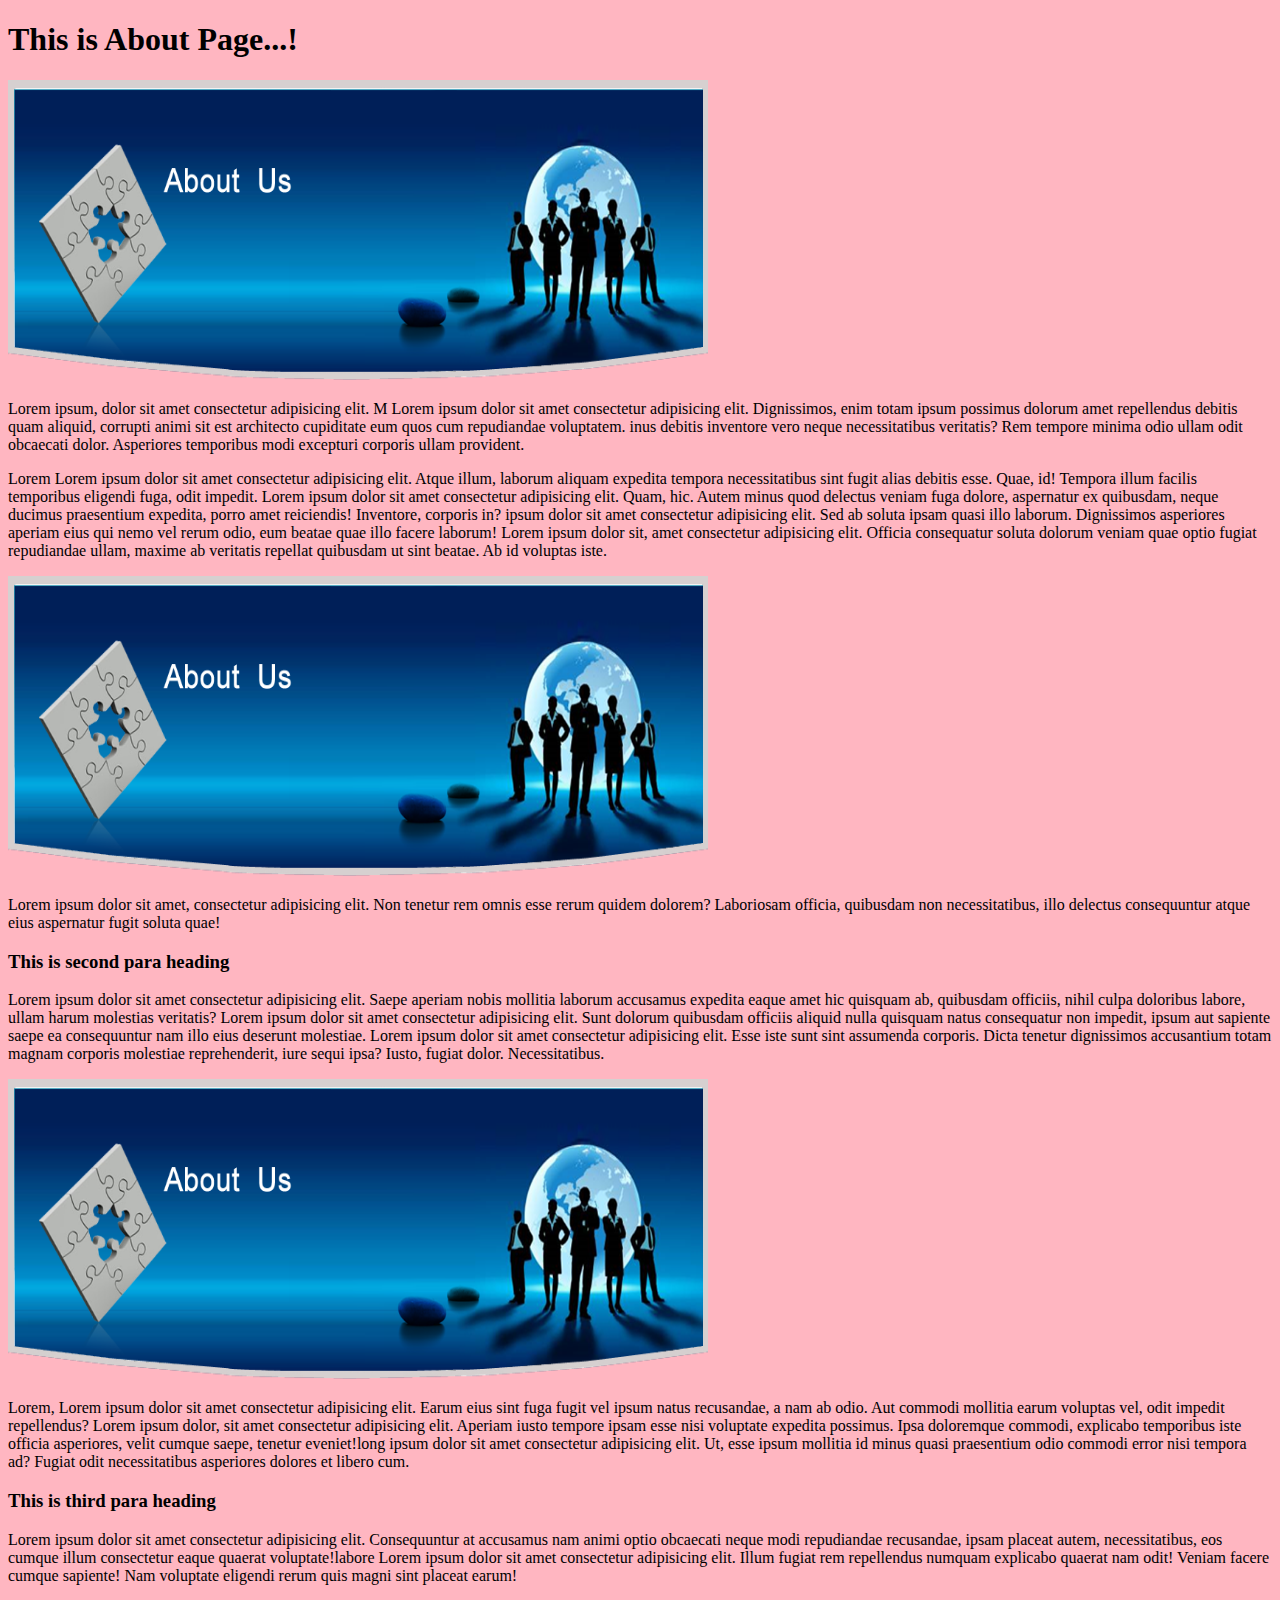
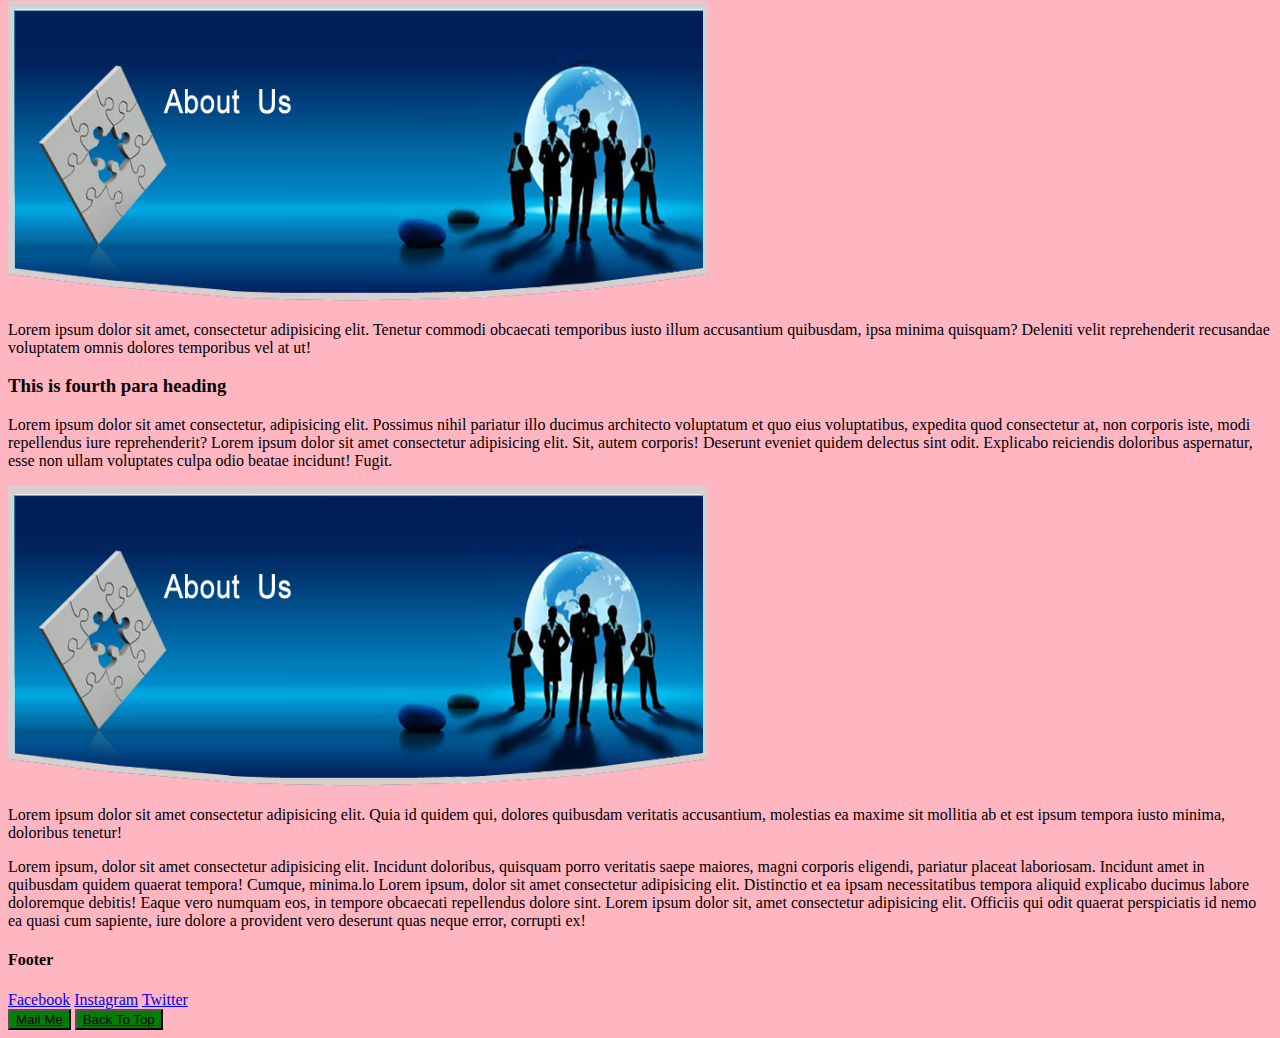
<file: block-BHaaam/about.html>
<!DOCTYPE html>
<html lang="en">
<head>
    <meta charset="UTF-8">
    <meta http-equiv="X-UA-Compatible" content="IE=edge">
    <meta name="viewport" content="width=device-width, initial-scale=1.0">
    <title>Document</title>
</head>
<body id="#Bact To Top" style="background-color:lightpink">
    <header>
        <h1> 
            This is About Page...!
        </h1>
    </header>
    <main>
        <img src="picfiles/about.png" alt="article photo" width="700" height="300"/>
        <section>
            <article>
                <p>Lorem ipsum, dolor sit amet consectetur adipisicing elit. M Lorem ipsum dolor sit amet consectetur adipisicing elit. Dignissimos, enim totam ipsum possimus dolorum amet repellendus debitis quam aliquid, corrupti animi sit est architecto cupiditate eum quos cum repudiandae voluptatem. inus debitis inventore vero neque necessitatibus veritatis? Rem tempore minima odio ullam odit obcaecati dolor. Asperiores temporibus modi excepturi corporis ullam provident.</p>
                <p>Lorem Lorem ipsum dolor sit amet consectetur adipisicing elit. Atque illum, laborum aliquam expedita tempora necessitatibus sint fugit alias debitis esse. Quae, id! Tempora illum facilis temporibus eligendi fuga, odit impedit. Lorem ipsum dolor sit amet consectetur adipisicing elit. Quam, hic. Autem minus quod delectus veniam fuga dolore, aspernatur ex quibusdam, neque ducimus praesentium expedita, porro amet reiciendis! Inventore, corporis in? ipsum dolor sit amet consectetur adipisicing elit. Sed ab soluta ipsam quasi illo laborum. Dignissimos asperiores aperiam eius qui nemo vel rerum odio, eum beatae quae illo facere laborum! Lorem ipsum dolor sit, amet consectetur adipisicing elit. Officia consequatur soluta dolorum veniam quae optio fugiat repudiandae ullam, maxime ab veritatis repellat quibusdam ut sint beatae. Ab id voluptas iste.</p>
                <img src="picfiles/about.png" alt="article photo" width="700" height="300"/>
                <p>Lorem ipsum dolor sit amet, consectetur adipisicing elit. Non tenetur rem omnis esse rerum quidem dolorem? Laboriosam officia, quibusdam non necessitatibus, illo delectus consequuntur atque eius aspernatur fugit soluta quae!</p>
            </article>
        </section>
        <section>
            <h3>This is second para heading</h3> 
            <article>
                <p>Lorem ipsum dolor sit amet consectetur adipisicing elit. Saepe aperiam nobis mollitia laborum accusamus expedita eaque amet hic quisquam ab, quibusdam officiis, nihil culpa doloribus labore, ullam harum molestias veritatis? Lorem ipsum dolor sit amet consectetur adipisicing elit. Sunt dolorum quibusdam officiis aliquid nulla quisquam natus consequatur non impedit, ipsum aut sapiente saepe ea consequuntur nam illo eius deserunt molestiae. Lorem ipsum dolor sit amet consectetur adipisicing elit. Esse iste sunt sint assumenda corporis. Dicta tenetur dignissimos accusantium totam magnam corporis molestiae reprehenderit, iure sequi ipsa? Iusto, fugiat dolor. Necessitatibus.</p>
                <img src="picfiles/about.png" alt="article photo" width="700" height="300"/>
                <p>Lorem, Lorem ipsum dolor sit amet consectetur adipisicing elit. Earum eius sint fuga fugit vel ipsum natus recusandae, a nam ab odio. Aut commodi mollitia earum voluptas vel, odit impedit repellendus? Lorem ipsum dolor, sit amet consectetur adipisicing elit. Aperiam iusto tempore ipsam esse nisi voluptate expedita possimus. Ipsa doloremque commodi, explicabo temporibus iste officia asperiores, velit cumque saepe, tenetur eveniet!long  ipsum dolor sit amet consectetur adipisicing elit. Ut, esse ipsum mollitia id minus quasi praesentium odio commodi error nisi tempora ad? Fugiat odit necessitatibus asperiores dolores et libero cum.</p>
            </article> 
        </section>
        <section>
            <h3>This is third para heading</h3> 
            <article>
                <p>Lorem ipsum dolor sit amet consectetur adipisicing elit. Consequuntur at accusamus nam animi optio obcaecati neque modi repudiandae recusandae, ipsam placeat autem, necessitatibus, eos cumque illum consectetur eaque quaerat voluptate!labore Lorem ipsum dolor sit amet consectetur adipisicing elit. Illum fugiat rem repellendus numquam explicabo quaerat nam odit! Veniam facere cumque sapiente! Nam voluptate eligendi rerum quis magni sint placeat earum!</p>
                <img src="picfiles/about.png" alt="article photo" width="700" height="300"/>
                <p>Lorem ipsum dolor sit amet, consectetur adipisicing elit. Tenetur commodi obcaecati temporibus iusto illum accusantium quibusdam, ipsa minima quisquam? Deleniti velit reprehenderit recusandae voluptatem omnis dolores temporibus vel at ut!</p>
            </article>
        </section>
        <section>
            <h3>This is fourth para heading</h3> 
            <article>
                <p>Lorem ipsum dolor sit amet consectetur, adipisicing elit. Possimus nihil pariatur illo ducimus architecto voluptatum et quo eius voluptatibus, expedita quod consectetur at, non corporis iste, modi repellendus iure reprehenderit? Lorem ipsum dolor sit amet consectetur adipisicing elit. Sit, autem corporis! Deserunt eveniet quidem delectus sint odit. Explicabo reiciendis doloribus aspernatur, esse non ullam voluptates culpa odio beatae incidunt! Fugit.</p>
                <img src="picfiles/about.png" alt="article photo" width="700" height="300"/>
                <p>Lorem ipsum dolor sit amet consectetur adipisicing elit. Quia id quidem qui, dolores quibusdam veritatis accusantium, molestias ea maxime sit mollitia ab et est ipsum tempora iusto minima, doloribus tenetur!</p>
                <p>Lorem ipsum, dolor sit amet consectetur adipisicing elit. Incidunt doloribus, quisquam porro veritatis saepe maiores, magni corporis eligendi, pariatur placeat laboriosam. Incidunt amet in quibusdam quidem quaerat tempora! Cumque, minima.lo Lorem ipsum, dolor sit amet consectetur adipisicing elit. Distinctio et ea ipsam necessitatibus tempora aliquid explicabo ducimus labore doloremque debitis! Eaque vero numquam eos, in tempore obcaecati repellendus dolore sint. Lorem ipsum dolor sit, amet consectetur adipisicing elit. Officiis qui odit quaerat perspiciatis id nemo ea quasi cum sapiente, iure dolore a provident vero deserunt quas neque error, corrupti ex!</p>
            </article>
        </section>
    </main>
    <section>
        <h4>Footer</h4>
    <footer>
        <nav>
            <a href="https:www.facebook.com" target="_blank">Facebook</a>
            <a href="https:www.instagram.com" target="_blank">Instagram</a>
            <a href="https:www.twitter.com" target="_blank">Twitter</a>
        </nav>
        <div>
            <button style="background-color: green;">
                <a href="mailto:adithkiran.b@gmail.com?
                subject=Urgent%20mail%20me%20....!&body=What%20is%20the%20status%20of%20the%20testing" style="color: black;">Mail Me</a>
            </button>
            <button style="background: green;">
                <a href="#" style="color: black;">Back To Top</a>
            </button>
        </div>
    </footer>
    
</body>
</html>
</file>
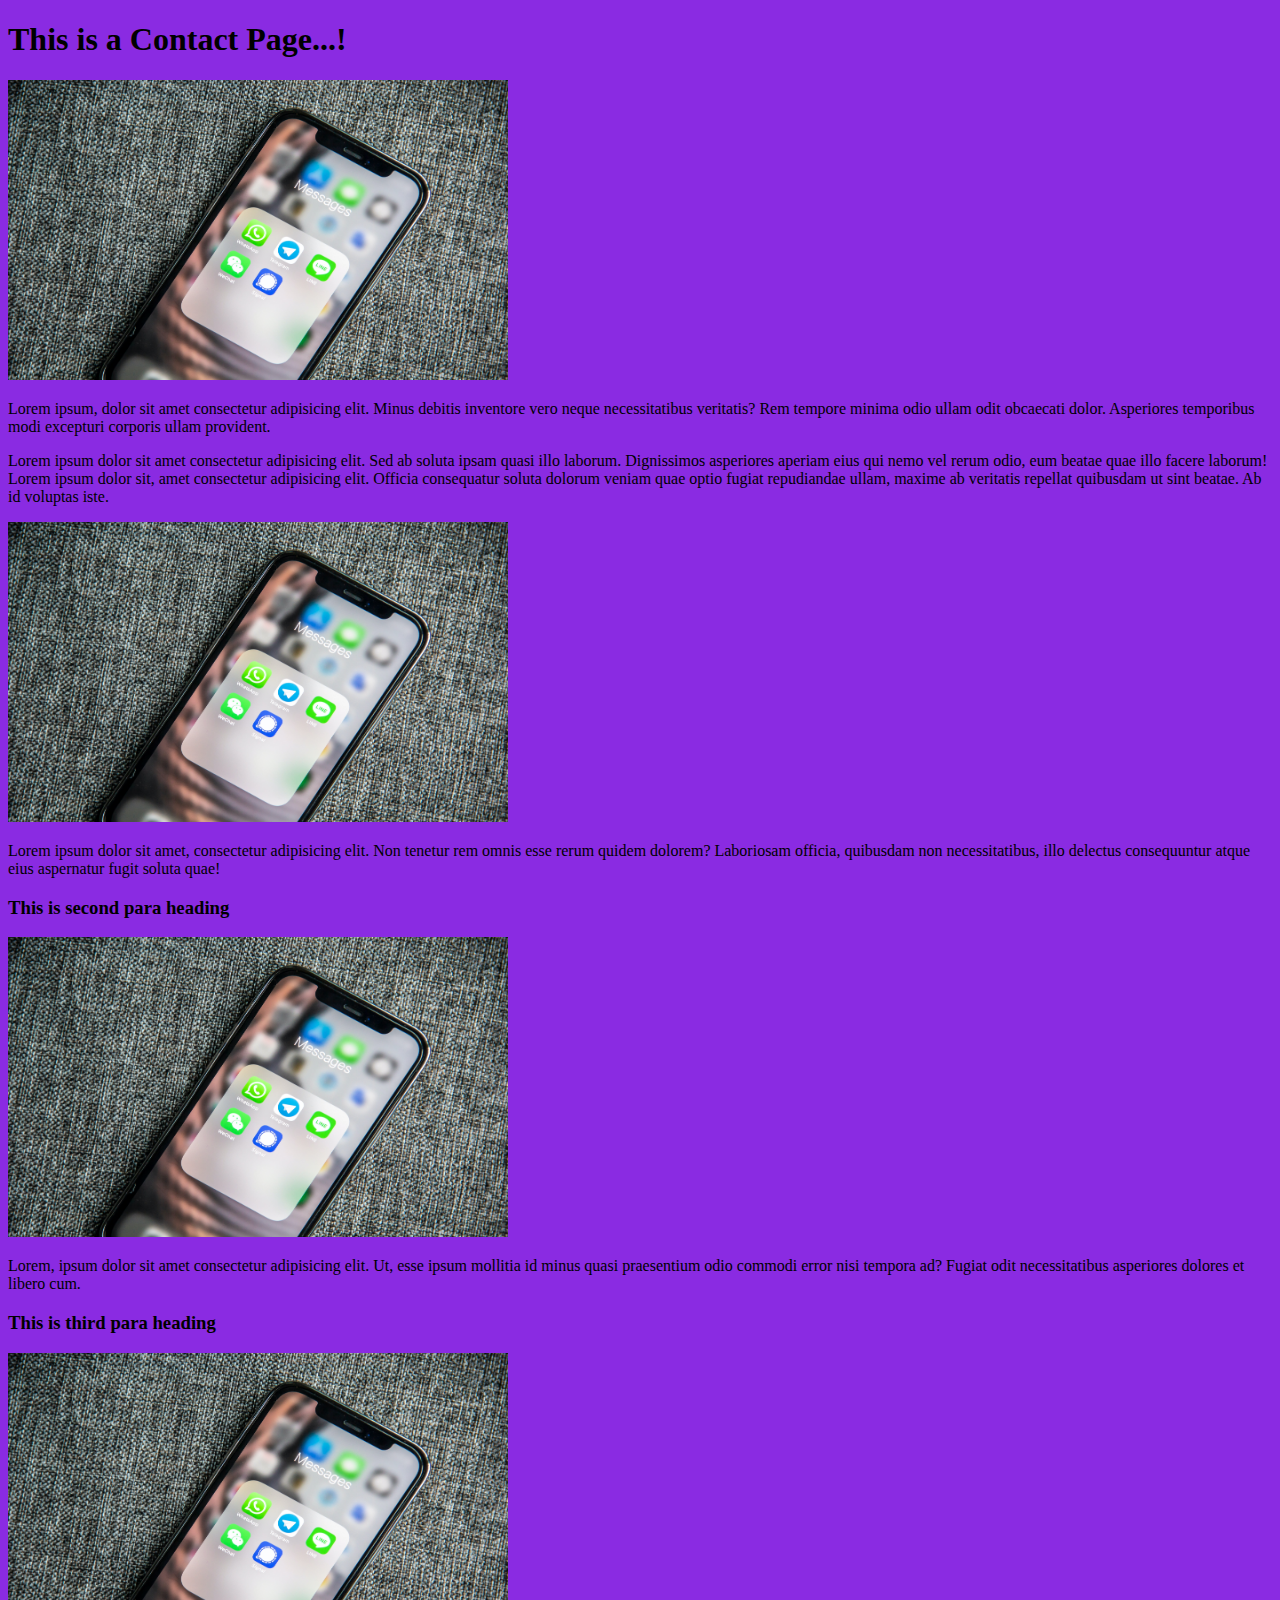
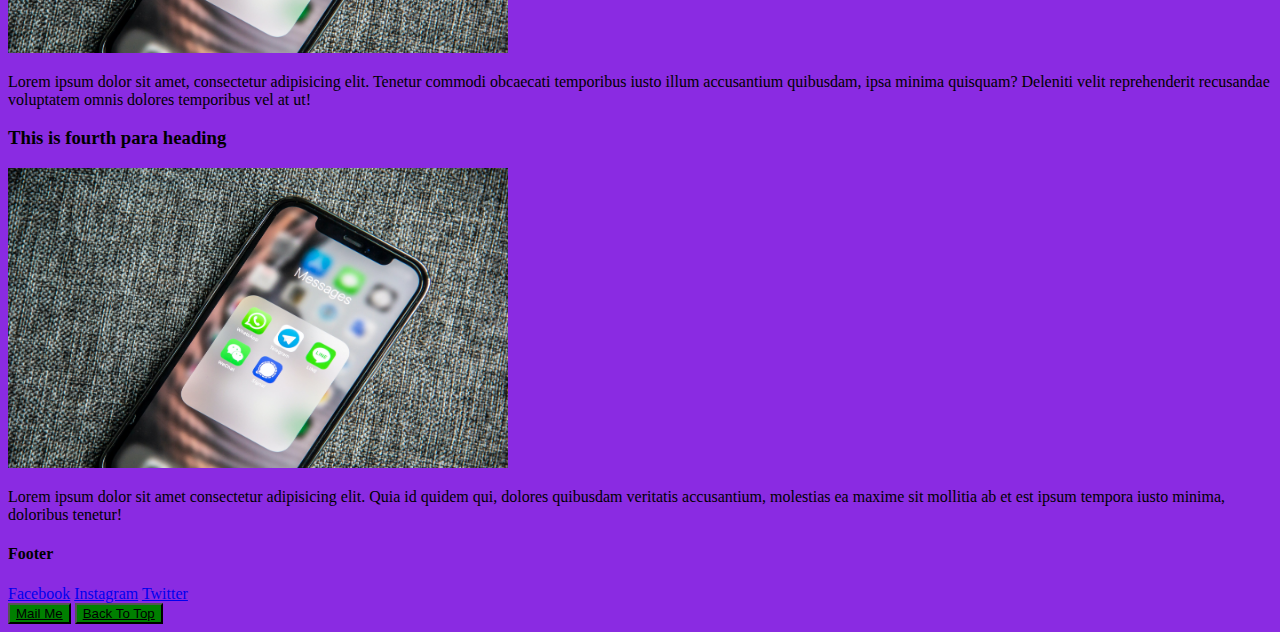
<file: block-BHaaam/contact.html>
<!DOCTYPE html>
<html lang="en">
<head>
    <meta charset="UTF-8">
    <meta http-equiv="X-UA-Compatible" content="IE=edge">
    <meta name="viewport" content="width=device-width, initial-scale=1.0">
    <title>Document</title>
</head>
<body id="#Bact To Top" style="background-color: blueviolet;">
    <header>
        <h1> 
            This is a Contact Page...!
        </h1>
    </header>
    <main>
        <img src="picfiles/Contact.jpg" alt="article photo" width="500" height="300"/>
        <section>
            <article>
                <p>Lorem ipsum, dolor sit amet consectetur adipisicing elit. Minus debitis inventore vero neque necessitatibus veritatis? Rem tempore minima odio ullam odit obcaecati dolor. Asperiores temporibus modi excepturi corporis ullam provident.</p>
                <p>Lorem ipsum dolor sit amet consectetur adipisicing elit. Sed ab soluta ipsam quasi illo laborum. Dignissimos asperiores aperiam eius qui nemo vel rerum odio, eum beatae quae illo facere laborum! Lorem ipsum dolor sit, amet consectetur adipisicing elit. Officia consequatur soluta dolorum veniam quae optio fugiat repudiandae ullam, maxime ab veritatis repellat quibusdam ut sint beatae. Ab id voluptas iste.</p>
                <img src="picfiles/Contact.jpg" alt="article photo" width="500" height="300"/>
                <p>Lorem ipsum dolor sit amet, consectetur adipisicing elit. Non tenetur rem omnis esse rerum quidem dolorem? Laboriosam officia, quibusdam non necessitatibus, illo delectus consequuntur atque eius aspernatur fugit soluta quae!</p>
            </article>
        </section>
        <section>
            <h3>This is second para heading</h3> 
            <article>
                
                <img src="picfiles/Contact.jpg" alt="article photo" width="500" height="300"/>
                <p>Lorem, ipsum dolor sit amet consectetur adipisicing elit. Ut, esse ipsum mollitia id minus quasi praesentium odio commodi error nisi tempora ad? Fugiat odit necessitatibus asperiores dolores et libero cum.</p>
            </article> 
        </section>
        <section>
            <h3>This is third para heading</h3> 
            <article>
                <img src="picfiles/Contact.jpg" alt="article photo" width="500" height="300"/>
                <p>Lorem ipsum dolor sit amet, consectetur adipisicing elit. Tenetur commodi obcaecati temporibus iusto illum accusantium quibusdam, ipsa minima quisquam? Deleniti velit reprehenderit recusandae voluptatem omnis dolores temporibus vel at ut!</p>
            </article>
        </section>
        <section>
            <h3>This is fourth para heading</h3> 
            <article>
                
                <img src="picfiles/Contact.jpg" alt="article photo" width="500" height="300"/>
                <p>Lorem ipsum dolor sit amet consectetur adipisicing elit. Quia id quidem qui, dolores quibusdam veritatis accusantium, molestias ea maxime sit mollitia ab et est ipsum tempora iusto minima, doloribus tenetur!</p>
            </article>
        </section>
    </main>
    <section>
        <h4>Footer</h4>
    <footer>
        <nav>
            <a href="https:www.facebook.com" target="_blank">Facebook</a>
            <a href="https:www.instagram.com" target="_blank">Instagram</a>
            <a href="https:www.twitter.com" target="_blank">Twitter</a>
        </nav>
        <div>
            <button style="background-color: green;">
                <a href="mailto:adithkiran.b@gmail.com?
                subject=Urgent%20mail%20me%20....!&body=What%20is%20the%20status%20of%20the%20testing" style="color: black;">Mail Me</a>
            </button>
            <button style="background: green;">
                <a href="#" style="color: black;">Back To Top</a>
            </button>
        </div>
    </footer>
    
</body>
</html>
</file>
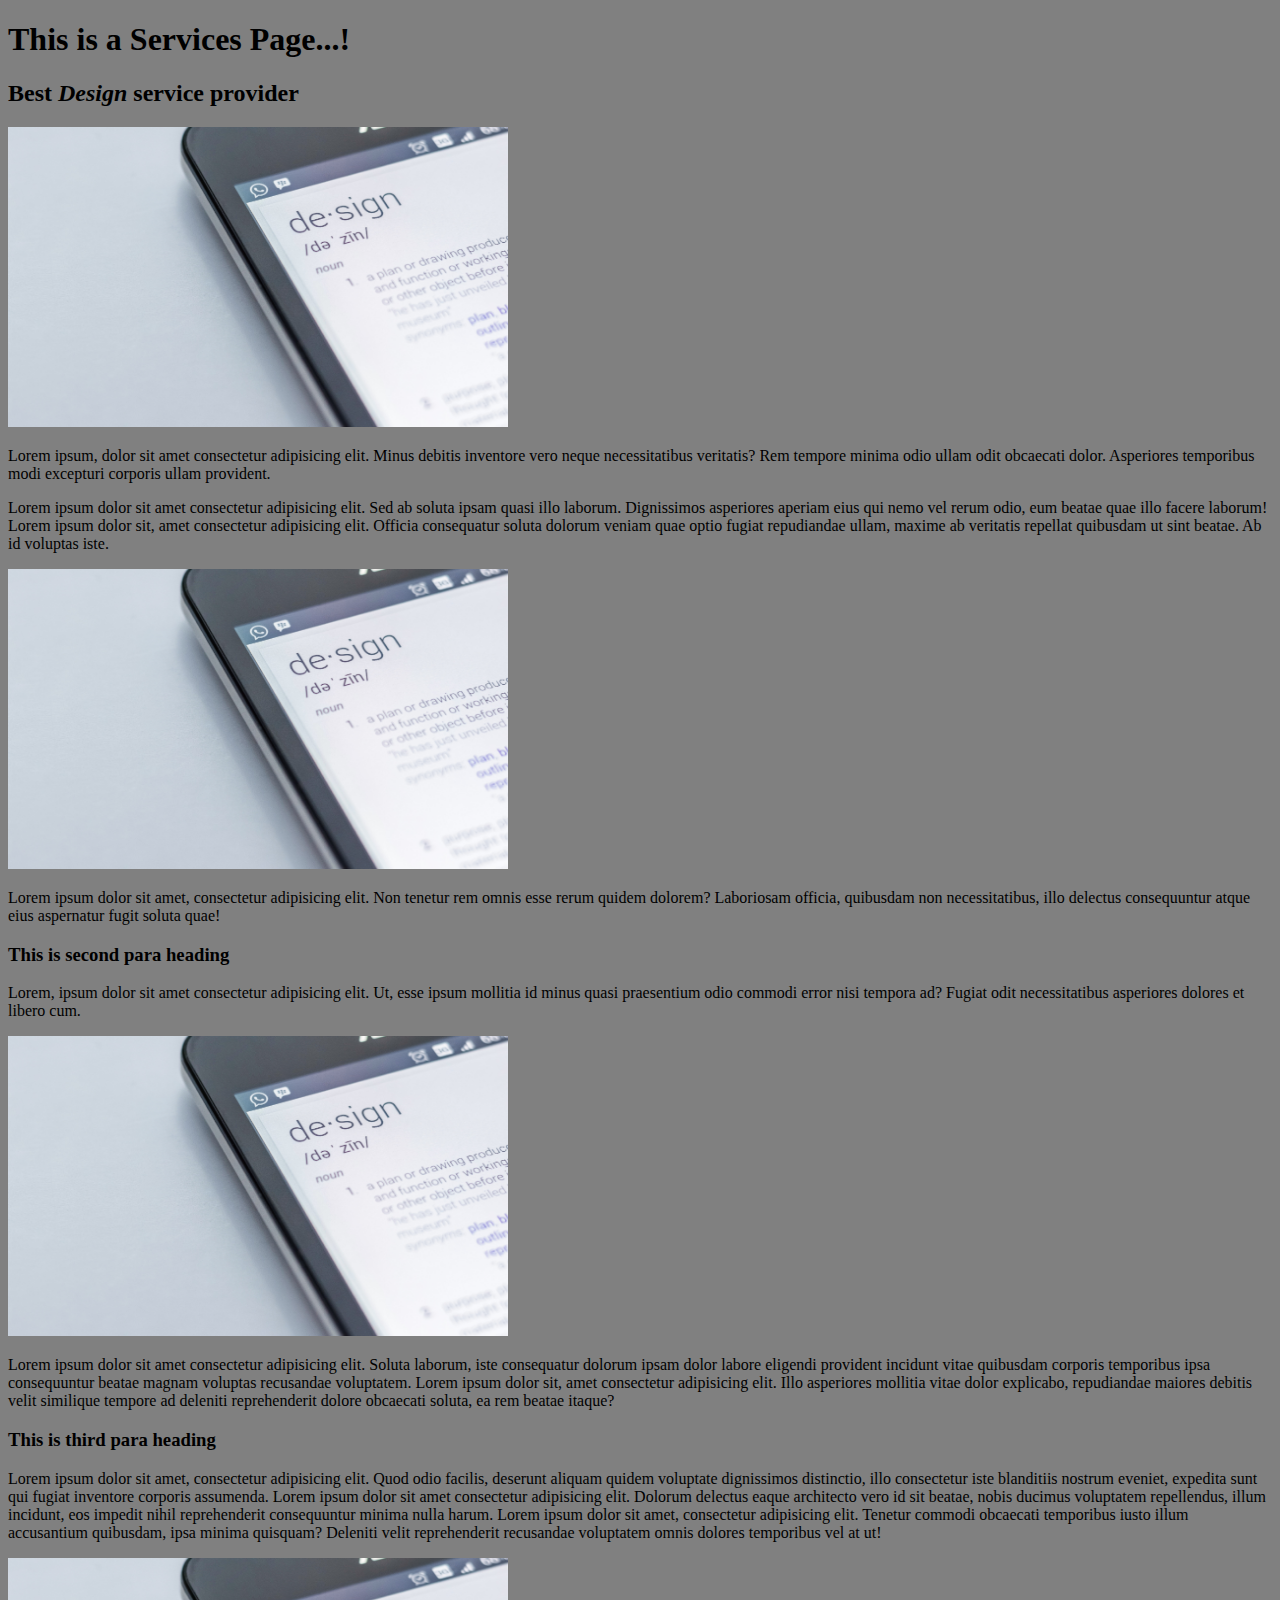
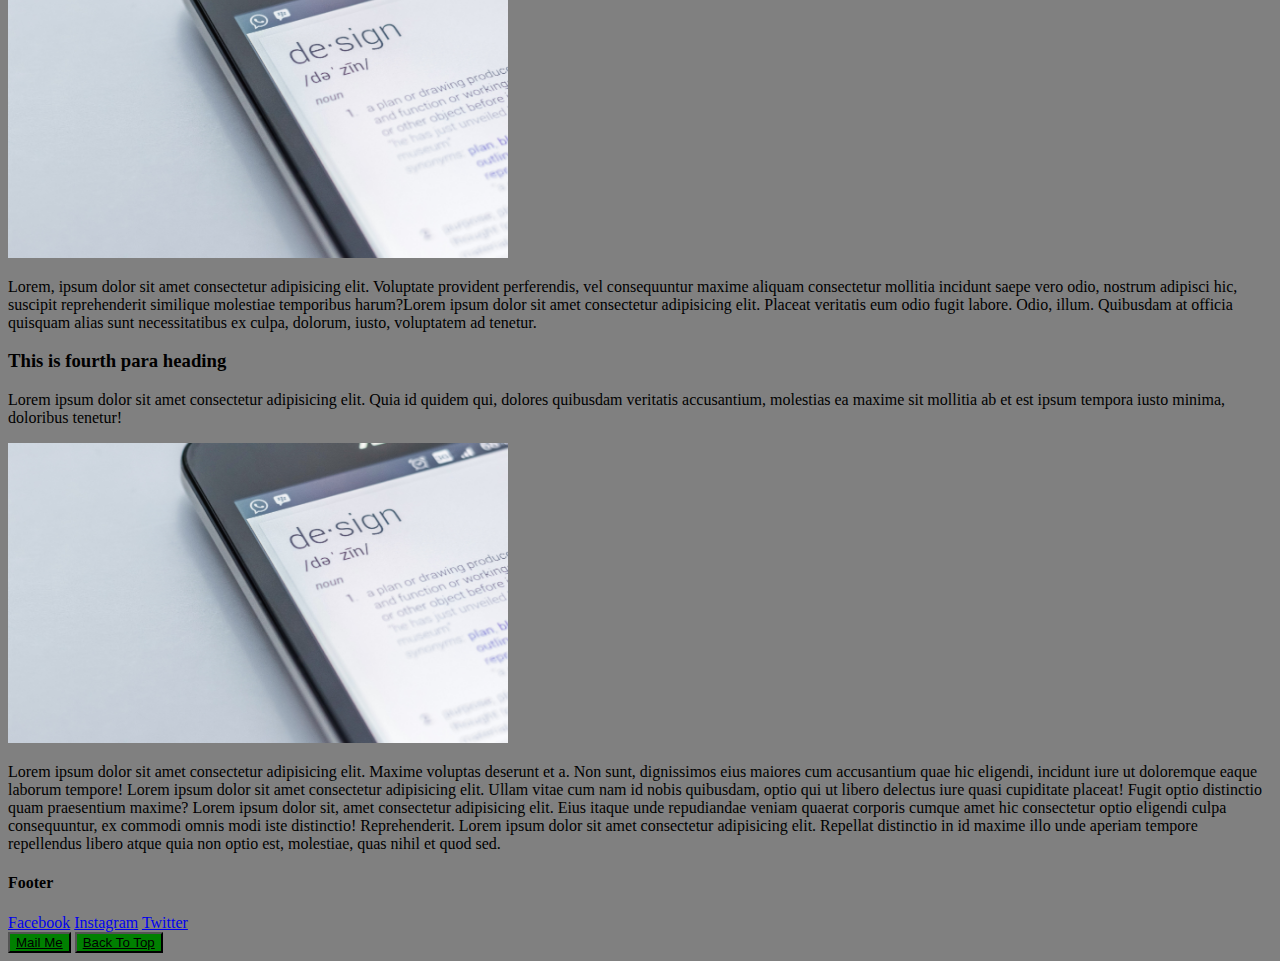
<file: block-BHaaam/services.html>
<!DOCTYPE html>
<html lang="en">
<head>
    <meta charset="UTF-8">
    <meta http-equiv="X-UA-Compatible" content="IE=edge">
    <meta name="viewport" content="width=device-width, initial-scale=1.0">
    <title>Document</title>
</head>
<body id="#Bact To Top" style="background-color: grey;">
    <header>
        <h1> 
            This is a Services Page...!
        </h1>
        <h2> Best <em>Design</em> service provider</h2>
    </header>
    <main>
        <img src="picfiles/Services.jpg" alt="article photo" width="500" height="300"/>
        <section>
            <article>
                <p>Lorem ipsum, dolor sit amet consectetur adipisicing elit. Minus debitis inventore vero neque necessitatibus veritatis? Rem tempore minima odio ullam odit obcaecati dolor. Asperiores temporibus modi excepturi corporis ullam provident.</p>
                <p>Lorem ipsum dolor sit amet consectetur adipisicing elit. Sed ab soluta ipsam quasi illo laborum. Dignissimos asperiores aperiam eius qui nemo vel rerum odio, eum beatae quae illo facere laborum! Lorem ipsum dolor sit, amet consectetur adipisicing elit. Officia consequatur soluta dolorum veniam quae optio fugiat repudiandae ullam, maxime ab veritatis repellat quibusdam ut sint beatae. Ab id voluptas iste.</p>
                <img src="picfiles/Services.jpg" alt="article photo" width="500" height="300"/>
                <p>Lorem ipsum dolor sit amet, consectetur adipisicing elit. Non tenetur rem omnis esse rerum quidem dolorem? Laboriosam officia, quibusdam non necessitatibus, illo delectus consequuntur atque eius aspernatur fugit soluta quae!</p>
            </article>
        </section>
        <section>
            <h3>This is second para heading</h3> 
            <article>
                <p>Lorem, ipsum dolor sit amet consectetur adipisicing elit. Ut, esse ipsum mollitia id minus quasi praesentium odio commodi error nisi tempora ad? Fugiat odit necessitatibus asperiores dolores et libero cum.</p>
                <img src="picfiles/Services.jpg" alt="article photo" width="500" height="300"/>
                <p>Lorem ipsum dolor sit amet consectetur adipisicing elit. Soluta laborum, iste consequatur dolorum ipsam dolor labore eligendi provident incidunt vitae quibusdam corporis temporibus ipsa consequuntur beatae magnam voluptas recusandae voluptatem. Lorem ipsum dolor sit, amet consectetur adipisicing elit. Illo asperiores mollitia vitae dolor explicabo, repudiandae maiores debitis velit similique tempore ad deleniti reprehenderit dolore obcaecati soluta, ea rem beatae itaque?</p>
            </article> 
        </section>
        <section>
            <h3>This is third para heading</h3> 
            <article>
                <p>Lorem ipsum dolor sit amet, consectetur adipisicing elit. Quod odio facilis, deserunt aliquam quidem voluptate dignissimos distinctio, illo consectetur iste blanditiis nostrum eveniet, expedita sunt qui fugiat inventore corporis assumenda. Lorem ipsum dolor sit amet consectetur adipisicing elit. Dolorum delectus eaque architecto vero id sit beatae, nobis ducimus voluptatem repellendus, illum incidunt, eos impedit nihil reprehenderit consequuntur minima nulla harum. Lorem ipsum dolor sit amet, consectetur adipisicing elit. Tenetur commodi obcaecati temporibus iusto illum accusantium quibusdam, ipsa minima quisquam? Deleniti velit reprehenderit recusandae voluptatem omnis dolores temporibus vel at ut!</p>
                <img src="picfiles/Services.jpg" alt="article photo" width="500" height="300"/>
                <p>Lorem, ipsum dolor sit amet consectetur adipisicing elit. Voluptate provident perferendis, vel consequuntur maxime aliquam consectetur mollitia incidunt saepe vero odio, nostrum adipisci hic, suscipit reprehenderit similique molestiae temporibus harum?Lorem ipsum dolor sit amet consectetur adipisicing elit. Placeat veritatis eum odio fugit labore. Odio, illum. Quibusdam at officia quisquam alias sunt necessitatibus ex culpa, dolorum, iusto, voluptatem ad tenetur.</p>
            </article>
        </section>
        <section>
            <h3>This is fourth para heading</h3> 
            <article>
                <p>Lorem ipsum dolor sit amet consectetur adipisicing elit. Quia id quidem qui, dolores quibusdam veritatis accusantium, molestias ea maxime sit mollitia ab et est ipsum tempora iusto minima, doloribus tenetur!</p>
                <img src="picfiles/Services.jpg" alt="article photo" width="500" height="300"/>
                <p>Lorem ipsum dolor sit amet consectetur adipisicing elit. Maxime voluptas deserunt et a. Non sunt, dignissimos eius maiores cum accusantium quae hic eligendi, incidunt iure ut doloremque eaque laborum tempore! Lorem ipsum dolor sit amet consectetur adipisicing elit. Ullam vitae cum nam id nobis quibusdam, optio qui ut libero delectus iure quasi cupiditate placeat! Fugit optio distinctio quam praesentium maxime? Lorem ipsum dolor sit, amet consectetur adipisicing elit. Eius itaque unde repudiandae veniam quaerat corporis cumque amet hic consectetur optio eligendi culpa consequuntur, ex commodi omnis modi iste distinctio! Reprehenderit. Lorem ipsum dolor sit amet consectetur adipisicing elit. Repellat distinctio in id maxime illo unde aperiam tempore repellendus libero atque quia non optio est, molestiae, quas nihil et quod sed.</p>
            </article>
        </section>
    </main>
    <section>
        <h4>Footer</h4>
    <footer>
        <nav>
            <a href="https:www.facebook.com" target="_blank">Facebook</a>
            <a href="https:www.instagram.com" target="_blank">Instagram</a>
            <a href="https:www.twitter.com" target="_blank">Twitter</a>
        </nav>
        <div>
            <button style="background-color: green;">
                <a href="mailto:adithkiran.b@gmail.com?
                subject=Urgent%20mail%20me%20....!&body=What%20is%20the%20status%20of%20the%20testing" style="color: black;">Mail Me</a>
            </button>
            <button style="background: green;">
                <a href="#" style="color: black;">Back To Top</a>
            </button>
        </div>
    </footer>
    
</body>
</html>
</file>
<file: block-BHaaan/style.css>
#headingbar {
    background-color: rgb(199,134,199);
    padding: 20px;
    text-align: center;
}
#footerbar {
    background-color: rgb(144,144,231);
    padding: 10px;
    font-family: Georgia, 'Times New Roman', Times, serif;
    text-align: center;
    color:black;    
    
}

h2 {
    
    color: blue;    
    margin: 16px auto;
    text-align: left;
}


.blog{
    width: 600px;
    margin: 0 auto;
    
}
.date {
    color: blue;
    margin: 16px auto;
    text-align: left;
}

h3 {
    
    color: black;    
    margin: 16px auto;
    text-transform: capitalize;
    text-align: left;
}
.para {
    margin: 16px auto;
    text-align: left;
}
body {
    line-height: 1.5;
    
}

a {
    text-decoration: none;
    margin-left: 16px;
    margin-right: 16px;
}
</file>
